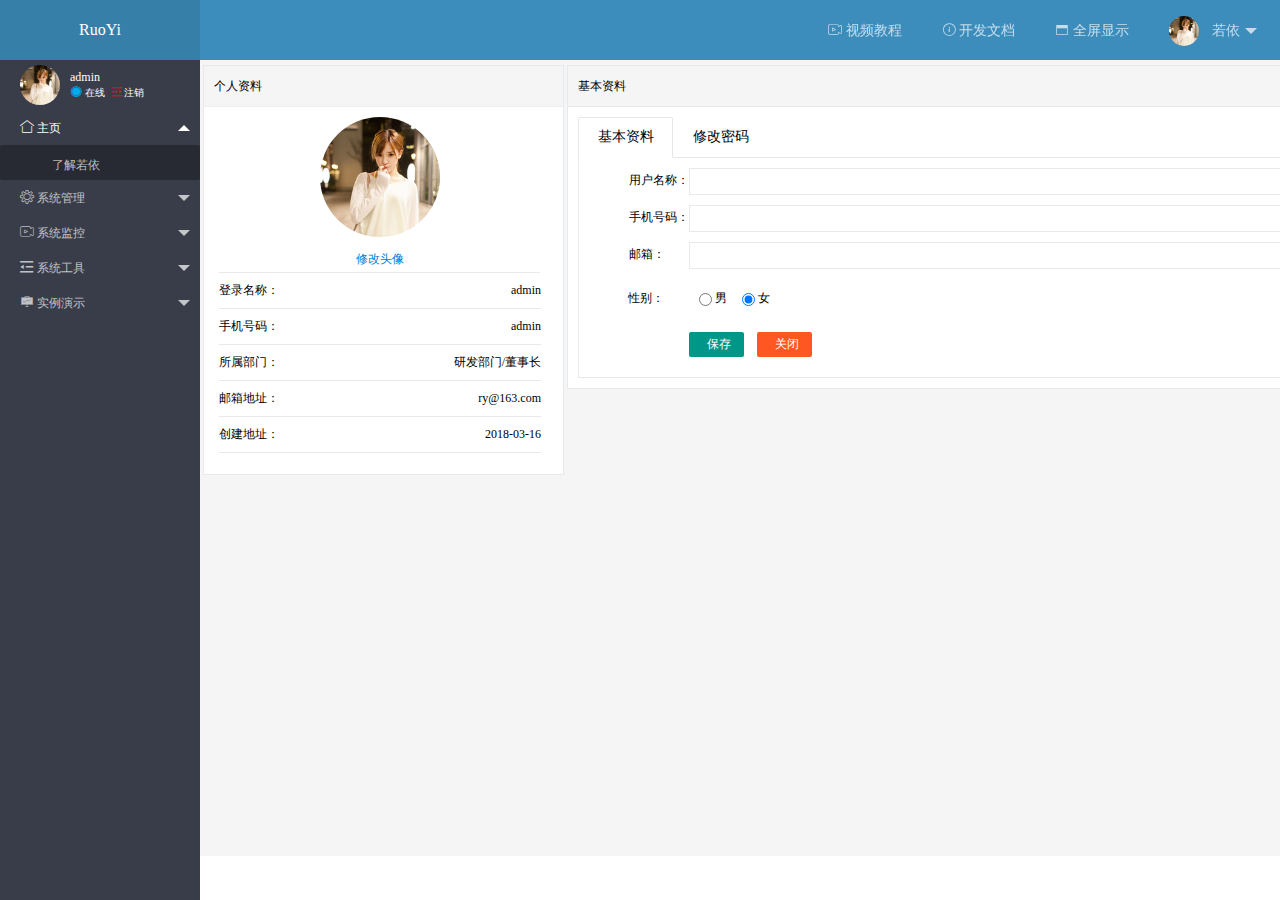
<file: index.html>
<!DOCTYPE html>
<html>
	<head>
		<meta charset="utf-8">
		<title></title>
		<link rel="stylesheet" type="text/css" href="layui-v2.5.4/layui/css/layui.css" />
		<link rel="stylesheet" type="text/css" href="layui-v2.5.4/layui/css/global.css" />
		<link rel="stylesheet" type="text/css" href="layui-v2.5.4/layui/css/xiangmu.css" />
	</head>
	<body>
		
		<div class="layui-layout layui-layout-admin">
				<div class="layui-header" style="background-color: #3c8dbc;">
					<div class="layui-logo" style="color: #fff;">RuoYi</div>
					<!-- 头部区域（可配合layui已有的水平导航） -->
				
					<ul class="layui-nav layui-layout-right">
							<li class="layui-nav-item"><a href=""><i class="layui-icon layui-icon-video"></i> 视频教程</a></li>
								<li class="layui-nav-item"><a href=""><i class="layui-icon layui-icon-about"></i> 开发文档</a></li>
						<li class="layui-nav-item"><a href=""><i class="layui-icon layui-icon-layer"></i> 全屏显示</a></li>
						<li class="layui-nav-item">
							<a href="javascript:;">
								<img src="layui-v2.5.4/layui/images/profile.jpg" class="layui-nav-img"/>
								若依
							</a>
							<dl class="layui-nav-child">
								<dd><a href="">基本资料</a></dd>
								<dd><a href="">安全设置</a></dd>
							</dl>
						</li>
					</ul>
				</div>
				
				<div class="layui-side layui-bg-black">
					<div class="layui-side-scroll">
						<!-- 左侧导航区域（可配合layui已有的垂直导航） -->
						<div class="geren">
							<div class="gerenxx">
								<div class="tupian"><img src="layui-v2.5.4/layui/images/profile.jpg" class="layui-nav-img"/></div>
								<div class="gerenxx_left">
									<ul>
										<li class="xiangqing">admin</li>
										<li class="xiangqing1"><i class="layui-icon layui-icon-circle-dot" style="font-size: 12px; color: #01AAED;"></i> 在线&nbsp; <i class="layui-icon layui-icon-spread-left" style="font-size: 12px; color: red;"></i> 注销</li>
									</ul>
								</div>
							</div>
						</div>
						<ul class="layui-nav layui-nav-tree"  lay-filter="test">
							
							<li class="layui-nav-item layui-nav-itemed">
								<a class="" href="javascript:;"  style="height: 35px; line-height: 35px; font-size: 12px; "><i class="layui-icon layui-icon-home"></i> 主页</a>
								<dl class="layui-nav-child">
									<dd><a href="" style="font-size: 12px; padding-left: 52px; " >了解若依</a></dd>
								</dl>
							</li>
							
							<li class="layui-nav-item">
								<a href="javascript:;" style="height: 35px; line-height: 35px; font-size: 12px; "><i class="layui-icon layui-icon-set"></i> 系统管理</a>
								<dl class="layui-nav-child">
									<dd><a href="yh_gaunli.html" style="font-size: 12px; padding-left: 52px; " >用户管理</a></dd>
									<dd><a href="javascript:;" style="font-size: 12px; padding-left: 52px; " >角色管理</a></dd>
									<dd><a href="javascript:;" style="font-size: 12px; padding-left: 52px; " >菜单管理</a></dd>
									<dd><a href="javascript:;" style="font-size: 12px; padding-left: 52px; ">部门管理</a></dd>
									<dd><a href="javascript:;" style="font-size: 12px; padding-left: 52px; ">岗位管理</a></dd>
									<dd><a href="javascript:;" style="font-size: 12px; padding-left: 52px; ">字典管理</a></dd>
									<dd><a href="javascript:;" style="font-size: 12px; padding-left: 52px; ">参数管理</a></dd>
									<dd><a href="javascript:;" style="font-size: 12px; padding-left: 52px; ">通知公告</a></dd>
									<li class="layui-nav-item layui-nav-itemed">
										<a class="" href="javascript:;"  style="height: 35px; line-height: 35px; font-size: 12px; padding-left: 52px;">日志管理</a>
										<dl class="layui-nav-child">
											<dd><a href="javascript:;" style="font-size: 12px; padding-left: 52px; ">操作日志</a></dd>
											<dd><a href="javascript:;" style="font-size: 12px; padding-left: 52px; " >登录日志</a></dd>
										</dl>
									</li>
								</dl>
							</li>
							
							<li class="layui-nav-item">
								<a href="javascript:;"  style="height: 35px; line-height: 35px; font-size: 12px; "><i class="layui-icon layui-icon-video"></i> 系统监控</a>
								<dl class="layui-nav-child">
									<dd><a href="javascript:;" style="font-size: 12px; padding-left: 52px; " >在线用户</a></dd>
									<dd><a href="javascript:;" style="font-size: 12px; padding-left: 52px; ">定时任务</a></dd>
									<dd><a href="javascript:;" style="font-size: 12px; padding-left: 52px; ">数据监控</a></dd>
									<dd><a href="javascript:;" style="font-size: 12px; padding-left: 52px; ">服务监控</a></dd>
								</dl>
							</li>
							
							<li class="layui-nav-item">
								<a href="javascript:;"  style="height: 35px; line-height: 35px; font-size: 12px; "><i class="layui-icon layui-icon-shrink-right"></i> 系统工具</a>
								<dl class="layui-nav-child">
									<dd><a href="javascript:;" style="font-size: 12px; padding-left: 52px; " >列表一</a></dd>
									<dd><a href="javascript:;" style="font-size: 12px; padding-left: 52px; " >列表二</a></dd>
								</dl>
							</li>
							
							<li class="layui-nav-item">
								<a href="javascript:;"  style="height: 35px; line-height: 35px; font-size: 12px; "><i class="layui-icon layui-icon-chart-screen"></i> 实例演示</a>
								<dl class="layui-nav-child">
									<dd><a href="javascript:;" style="font-size: 12px; padding-left: 52px; ">列表一</a></dd>
									<dd><a href="javascript:;" style="font-size: 12px; padding-left: 52px; ">列表二</a></dd>
								</dl>
							</li>
							
						</ul>
					</div>
				</div>
				
				<div class="layui-body">
					<!-- 内容主体区域 -->
					<iframe class="RuoYi_iframe" position: "absolute" name="iframe0" width="100%" height="100%" data-id="/system/main" src="gr_xinxi.html" frameborder="0" seamless></iframe>
				
				</div>
		</div>
	</body>
	
<script src="layui-v2.5.4/layui/layui.js"></script>
<script>
//JavaScript代码区域
	layui.use('element', function(){
	  var element = layui.element;
	  
	});
</script>
</html>
</file>
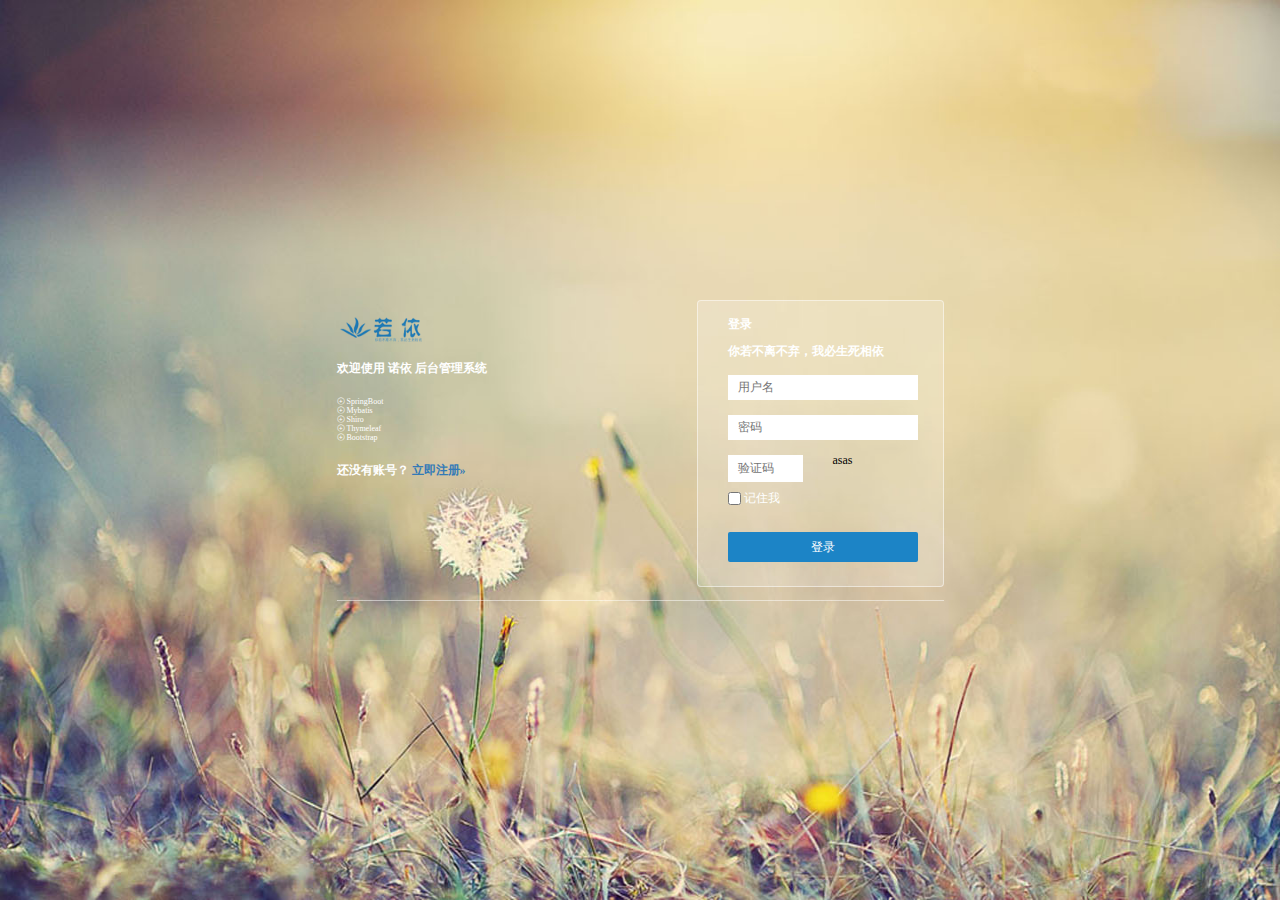
<file: d_lu.html>
<!DOCTYPE html>
<html>
	<head>
		<meta charset="utf-8">
		<title></title>
		<link rel="stylesheet" type="text/css" href="layui-v2.5.4/layui/css/layui.css" />
		<link rel="stylesheet" type="text/css" href="layui-v2.5.4/layui/css/global.css" />
		<link rel="stylesheet" type="text/css" href="layui-v2.5.4/layui/css/xiangmu.css" />
	</head>
	<body>
		<div class="dl_min">
			<div class="dl_dom">
				<div class="dl_test">
					<div class="dl_text_left">
						<ul class="dl_ul">
							<li class="dl_tupian"><img src="layui-v2.5.4/layui/images/ruoyi.png"></li>
							<li class="dl_huanying">欢迎使用 诺依 后台管理系统</li>
							<li class="dl_gongju"><i class="layui-icon layui-icon-add-circle " style="font-size: 8px; color: #fff;"></i> SpringBoot</li>
							<li class="dl_gongju1"><i class="layui-icon layui-icon-add-circle " style="font-size: 8px; color: #fff;"></i> Mybatis</li>
							<li class="dl_gongju1"><i class="layui-icon layui-icon-add-circle " style="font-size: 8px; color: #fff;"></i> Shiro</li>
							<li class="dl_gongju1"><i class="layui-icon layui-icon-add-circle " style="font-size: 8px; color: #fff;"></i> Thymeleaf</li>
							<li class="dl_gongju1"><i class="layui-icon layui-icon-add-circle " style="font-size: 8px; color: #fff;"></i> Bootstrap</li>
							<li class="zhuce">还没有账号？ <span>立即注册»</span></li>
						</ul>
					</div>
					<div class="dl_text_right">
						<div class="dl_biaodan">
							<div class="dl_dl">登录</div>
							<div class="dl_dl1">你若不离不弃，我必生死相依</div>
							<div class="dl_shuru"><input type="" placeholder="用户名" /></div>
							<div class="dl_shuru"><input type="password" placeholder="密码" /></div>
							<div class="dl_yanzheng"><input type="password" placeholder="验证码" /></div>
							<div class="dl_yanzheng_ma">asas</div>
							<div class="dl_gouxuan"><input type="checkbox" name="" title="记住我" lay-skin="primary"> 记住我</div>
						    <div class="blank"></div>
							<div class="dl_tijiao"><button type="button" class="layui-btn">登录</button></div>
						</div>
					</div>
				</div>
			</div>
		</div>
	</body>
</html>
</file>
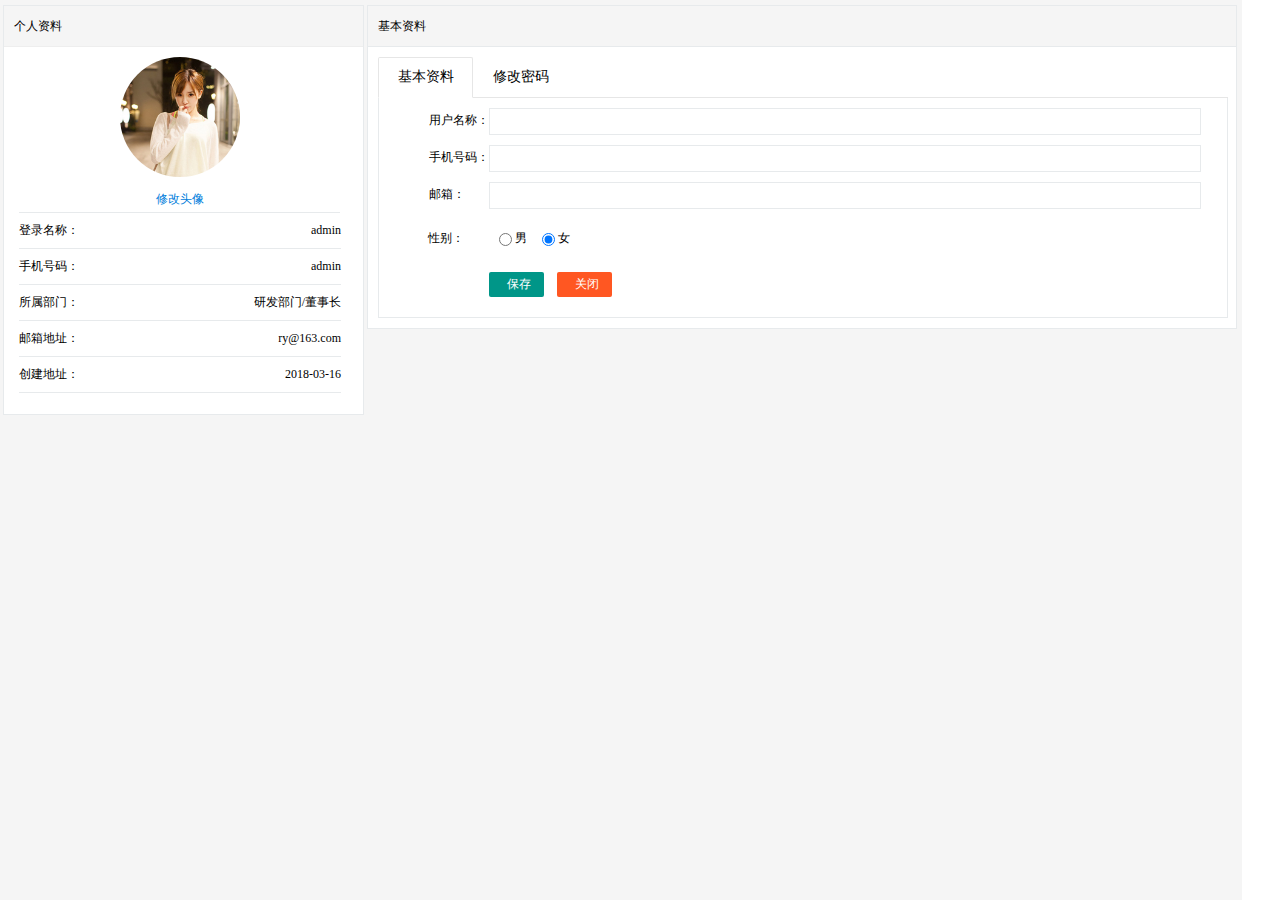
<file: gr_xinxi.html>
<!DOCTYPE html>
<html>
	<head>
		<meta charset="utf-8">
		<title></title>
		<link rel="stylesheet" type="text/css" href="layui-v2.5.4/layui/css/layui.css" />
		<link rel="stylesheet" type="text/css" href="layui-v2.5.4/layui/css/layui.mobile.css" />
		<link rel="stylesheet" type="text/css" href="layui-v2.5.4/layui/css/global.css" />
		<link rel="stylesheet" type="text/css" href="layui-v2.5.4/layui/css/xiangmu.css" />
	</head>
	<body>
		<div class="gr_min">
			<div class="gr_left">
				<div class="gr_left_top">个人资料</div>
				<div class="gr_touxiang"><img src="layui-v2.5.4/layui/images/profile.jpg" class="layui-nav-img"/></div>
				<div class="gr_xiugai">修改头像</div>
				<div class="gr_xx">
					<div class="gr_xx_left">登录名称：</div>
					<div class="gr_xx_regit">admin</div>
				</div>
				<div class="gr_xx">
					<div class="gr_xx_left">手机号码：</div>
					<div class="gr_xx_regit">admin</div>
				</div>
				<div class="gr_xx">
					<div class="gr_xx_left">所属部门：</div>
					<div class="gr_xx_regit">研发部门/董事长</div>
				</div>
				<div class="gr_xx">
					<div class="gr_xx_left">邮箱地址：</div>
					<div class="gr_xx_regit">ry@163.com</div>
				</div>
				<div class="gr_xx">
					<div class="gr_xx_left">创建地址：</div>
					<div class="gr_xx_regit">2018-03-16</div>
				</div>
			</div>
			<div class="gr_regit">
				<div class="gr_regit_top">基本资料</div>
				<div class="layui-tab">
					  <ul class="layui-tab-title">
						<li class="layui-this">基本资料</li>
						<li>修改密码</li>
					  </ul>
					  <div class="layui-tab-content">
						<div class="layui-tab-item layui-show">
							<div class="gr_biaodan">
								<ul>
									<li class="gr_biaodan1">用户名称：</li>
									<li class="gr_biaodan2"><input type=""/></li>
								</ul>
								<div class="blank"></div>
								<ul>
									<li class="gr_biaodan1">手机号码：</li>
									<li class="gr_biaodan2"><input type=""/></li>
								</ul>
								<div class="blank"></div>
								<ul>
									<li class="gr_biaodan1">邮箱：</li>
									<li class="gr_biaodan2"><input type=""/></li>
								</ul>
								<div class="blank"></div>
								  <div class="layui-form-item">
										<label class="layui-form-label">性别：</label>
										<div class="layui-input-block" style="line-height: 38px;">
										  <input type="radio" name="sex" value="男" title="男"> 男
										  &nbsp;&nbsp;&nbsp;&nbsp;<input type="radio" name="sex" value="女" title="女" checked> 女
										</div>
								  </div>
								  	<div class="layui-btn" style="width: 55px; height: 25px; line-height: 25px; font-size: 12px; margin-left: 100px;" >保存</div>
									<div class="layui-btn layui-btn-danger" style="width: 55px; height: 25px; line-height: 25px; font-size: 12px;" >关闭</div>
							        <div class="blank"></div>
							</div>
						</div>
						<div class="layui-tab-item">
							<div class="gr_biaodan">
								<ul>
									<li class="gr_biaodan1">旧密码：</li>
									<li class="gr_biaodan2"><input type=""/></li>
								</ul>
								<div class="blank"></div>
								<ul>
									<li class="gr_biaodan1">新密码：</li>
									<li class="gr_biaodan2"><input type=""/></li>
								</ul>
								<div class="blank"></div>
								<ul>
									<li class="gr_biaodan1">确认密码：</li>
									<li class="gr_biaodan2"><input type=""/></li>
								</ul>
								<div class="blank"></div>
								  	<div class="layui-btn" style="width: 55px; height: 25px; line-height: 25px; font-size: 12px; margin-left: 100px;" >保存</div>
									<div class="layui-btn layui-btn-danger" style="width: 55px; height: 25px; line-height: 25px; font-size: 12px;" >关闭</div>
							        <div class="blank"></div>
							</div>
						</div>
					  </div>
                </div>
			</div>
		</div>
		<script src="layui-v2.5.4/layui/layui.js"></script>
		<script>
			layui.use('element', function(){
				  var element = layui.element;
				  
				  //…
            });
		</script>
	</body>
</html>
</file>
<file: layui-v2.5.4/layui/css/layui.css>
/** layui-v2.5.4 MIT License By https://www.layui.com */
 .layui-inline,img{display:inline-block;vertical-align:middle}h1,h2,h3,h4,h5,h6{font-weight:400}.layui-edge,.layui-header,.layui-inline,.layui-main{position:relative}.layui-body,.layui-edge,.layui-elip{overflow:hidden}.layui-btn,.layui-edge,.layui-inline,img{vertical-align:middle}.layui-btn,.layui-disabled,.layui-icon,.layui-unselect{-moz-user-select:none;-webkit-user-select:none;-ms-user-select:none}.layui-elip,.layui-form-checkbox span,.layui-form-pane .layui-form-label{text-overflow:ellipsis;white-space:nowrap}.layui-breadcrumb,.layui-tree-btnGroup{visibility:hidden}blockquote,body,button,dd,div,dl,dt,form,h1,h2,h3,h4,h5,h6,input,li,ol,p,pre,td,textarea,th,ul{margin:0;padding:0;-webkit-tap-highlight-color:rgba(0,0,0,0)}a:active,a:hover{outline:0}img{border:none}li{list-style:none}table{border-collapse:collapse;border-spacing:0}h4,h5,h6{font-size:100%}button,input,optgroup,option,select,textarea{font-family:inherit;font-size:inherit;font-style:inherit;font-weight:inherit;outline:0}pre{white-space:pre-wrap;white-space:-moz-pre-wrap;white-space:-pre-wrap;white-space:-o-pre-wrap;word-wrap:break-word}body{line-height:24px;font:14px Helvetica Neue,Helvetica,PingFang SC,Tahoma,Arial,sans-serif}hr{height:1px;margin:10px 0;border:0;clear:both}a{color:#333;text-decoration:none}a:hover{color:#777}a cite{font-style:normal;*cursor:pointer}.layui-border-box,.layui-border-box *{box-sizing:border-box}.layui-box,.layui-box *{box-sizing:content-box}.layui-clear{clear:both;*zoom:1}.layui-clear:after{content:'\20';clear:both;*zoom:1;display:block;height:0}.layui-inline{*display:inline;*zoom:1}.layui-edge{display:inline-block;width:0;height:0;border-width:6px;border-style:dashed;border-color:transparent}.layui-edge-top{top:-4px;border-bottom-color:#999;border-bottom-style:solid}.layui-edge-right{border-left-color:#999;border-left-style:solid}.layui-edge-bottom{top:2px;border-top-color:#999;border-top-style:solid}.layui-edge-left{border-right-color:#999;border-right-style:solid}.layui-disabled,.layui-disabled:hover{color:#d2d2d2!important;cursor:not-allowed!important}.layui-circle{border-radius:100%}.layui-show{display:block!important}.layui-hide{display:none!important}@font-face{font-family:layui-icon;src:url(../font/iconfont.eot?v=250);src:url(../font/iconfont.eot?v=250#iefix) format('embedded-opentype'),url(../font/iconfont.woff2?v=250) format('woff2'),url(../font/iconfont.woff?v=250) format('woff'),url(../font/iconfont.ttf?v=250) format('truetype'),url(../font/iconfont.svg?v=250#layui-icon) format('svg')}.layui-icon{font-family:layui-icon!important;font-size:16px;font-style:normal;-webkit-font-smoothing:antialiased;-moz-osx-font-smoothing:grayscale}.layui-icon-reply-fill:before{content:"\e611"}.layui-icon-set-fill:before{content:"\e614"}.layui-icon-menu-fill:before{content:"\e60f"}.layui-icon-search:before{content:"\e615"}.layui-icon-share:before{content:"\e641"}.layui-icon-set-sm:before{content:"\e620"}.layui-icon-engine:before{content:"\e628"}.layui-icon-close:before{content:"\1006"}.layui-icon-close-fill:before{content:"\1007"}.layui-icon-chart-screen:before{content:"\e629"}.layui-icon-star:before{content:"\e600"}.layui-icon-circle-dot:before{content:"\e617"}.layui-icon-chat:before{content:"\e606"}.layui-icon-release:before{content:"\e609"}.layui-icon-list:before{content:"\e60a"}.layui-icon-chart:before{content:"\e62c"}.layui-icon-ok-circle:before{content:"\1005"}.layui-icon-layim-theme:before{content:"\e61b"}.layui-icon-table:before{content:"\e62d"}.layui-icon-right:before{content:"\e602"}.layui-icon-left:before{content:"\e603"}.layui-icon-cart-simple:before{content:"\e698"}.layui-icon-face-cry:before{content:"\e69c"}.layui-icon-face-smile:before{content:"\e6af"}.layui-icon-survey:before{content:"\e6b2"}.layui-icon-tree:before{content:"\e62e"}.layui-icon-upload-circle:before{content:"\e62f"}.layui-icon-add-circle:before{content:"\e61f"}.layui-icon-download-circle:before{content:"\e601"}.layui-icon-templeate-1:before{content:"\e630"}.layui-icon-util:before{content:"\e631"}.layui-icon-face-surprised:before{content:"\e664"}.layui-icon-edit:before{content:"\e642"}.layui-icon-speaker:before{content:"\e645"}.layui-icon-down:before{content:"\e61a"}.layui-icon-file:before{content:"\e621"}.layui-icon-layouts:before{content:"\e632"}.layui-icon-rate-half:before{content:"\e6c9"}.layui-icon-add-circle-fine:before{content:"\e608"}.layui-icon-prev-circle:before{content:"\e633"}.layui-icon-read:before{content:"\e705"}.layui-icon-404:before{content:"\e61c"}.layui-icon-carousel:before{content:"\e634"}.layui-icon-help:before{content:"\e607"}.layui-icon-code-circle:before{content:"\e635"}.layui-icon-water:before{content:"\e636"}.layui-icon-username:before{content:"\e66f"}.layui-icon-find-fill:before{content:"\e670"}.layui-icon-about:before{content:"\e60b"}.layui-icon-location:before{content:"\e715"}.layui-icon-up:before{content:"\e619"}.layui-icon-pause:before{content:"\e651"}.layui-icon-date:before{content:"\e637"}.layui-icon-layim-uploadfile:before{content:"\e61d"}.layui-icon-delete:before{content:"\e640"}.layui-icon-play:before{content:"\e652"}.layui-icon-top:before{content:"\e604"}.layui-icon-friends:before{content:"\e612"}.layui-icon-refresh-3:before{content:"\e9aa"}.layui-icon-ok:before{content:"\e605"}.layui-icon-layer:before{content:"\e638"}.layui-icon-face-smile-fine:before{content:"\e60c"}.layui-icon-dollar:before{content:"\e659"}.layui-icon-group:before{content:"\e613"}.layui-icon-layim-download:before{content:"\e61e"}.layui-icon-picture-fine:before{content:"\e60d"}.layui-icon-link:before{content:"\e64c"}.layui-icon-diamond:before{content:"\e735"}.layui-icon-log:before{content:"\e60e"}.layui-icon-rate-solid:before{content:"\e67a"}.layui-icon-fonts-del:before{content:"\e64f"}.layui-icon-unlink:before{content:"\e64d"}.layui-icon-fonts-clear:before{content:"\e639"}.layui-icon-triangle-r:before{content:"\e623"}.layui-icon-circle:before{content:"\e63f"}.layui-icon-radio:before{content:"\e643"}.layui-icon-align-center:before{content:"\e647"}.layui-icon-align-right:before{content:"\e648"}.layui-icon-align-left:before{content:"\e649"}.layui-icon-loading-1:before{content:"\e63e"}.layui-icon-return:before{content:"\e65c"}.layui-icon-fonts-strong:before{content:"\e62b"}.layui-icon-upload:before{content:"\e67c"}.layui-icon-dialogue:before{content:"\e63a"}.layui-icon-video:before{content:"\e6ed"}.layui-icon-headset:before{content:"\e6fc"}.layui-icon-cellphone-fine:before{content:"\e63b"}.layui-icon-add-1:before{content:"\e654"}.layui-icon-face-smile-b:before{content:"\e650"}.layui-icon-fonts-html:before{content:"\e64b"}.layui-icon-form:before{content:"\e63c"}.layui-icon-cart:before{content:"\e657"}.layui-icon-camera-fill:before{content:"\e65d"}.layui-icon-tabs:before{content:"\e62a"}.layui-icon-fonts-code:before{content:"\e64e"}.layui-icon-fire:before{content:"\e756"}.layui-icon-set:before{content:"\e716"}.layui-icon-fonts-u:before{content:"\e646"}.layui-icon-triangle-d:before{content:"\e625"}.layui-icon-tips:before{content:"\e702"}.layui-icon-picture:before{content:"\e64a"}.layui-icon-more-vertical:before{content:"\e671"}.layui-icon-flag:before{content:"\e66c"}.layui-icon-loading:before{content:"\e63d"}.layui-icon-fonts-i:before{content:"\e644"}.layui-icon-refresh-1:before{content:"\e666"}.layui-icon-rmb:before{content:"\e65e"}.layui-icon-home:before{content:"\e68e"}.layui-icon-user:before{content:"\e770"}.layui-icon-notice:before{content:"\e667"}.layui-icon-login-weibo:before{content:"\e675"}.layui-icon-voice:before{content:"\e688"}.layui-icon-upload-drag:before{content:"\e681"}.layui-icon-login-qq:before{content:"\e676"}.layui-icon-snowflake:before{content:"\e6b1"}.layui-icon-file-b:before{content:"\e655"}.layui-icon-template:before{content:"\e663"}.layui-icon-auz:before{content:"\e672"}.layui-icon-console:before{content:"\e665"}.layui-icon-app:before{content:"\e653"}.layui-icon-prev:before{content:"\e65a"}.layui-icon-website:before{content:"\e7ae"}.layui-icon-next:before{content:"\e65b"}.layui-icon-component:before{content:"\e857"}.layui-icon-more:before{content:"\e65f"}.layui-icon-login-wechat:before{content:"\e677"}.layui-icon-shrink-right:before{content:"\e668"}.layui-icon-spread-left:before{content:"\e66b"}.layui-icon-camera:before{content:"\e660"}.layui-icon-note:before{content:"\e66e"}.layui-icon-refresh:before{content:"\e669"}.layui-icon-female:before{content:"\e661"}.layui-icon-male:before{content:"\e662"}.layui-icon-password:before{content:"\e673"}.layui-icon-senior:before{content:"\e674"}.layui-icon-theme:before{content:"\e66a"}.layui-icon-tread:before{content:"\e6c5"}.layui-icon-praise:before{content:"\e6c6"}.layui-icon-star-fill:before{content:"\e658"}.layui-icon-rate:before{content:"\e67b"}.layui-icon-template-1:before{content:"\e656"}.layui-icon-vercode:before{content:"\e679"}.layui-icon-cellphone:before{content:"\e678"}.layui-icon-screen-full:before{content:"\e622"}.layui-icon-screen-restore:before{content:"\e758"}.layui-icon-cols:before{content:"\e610"}.layui-icon-export:before{content:"\e67d"}.layui-icon-print:before{content:"\e66d"}.layui-icon-slider:before{content:"\e714"}.layui-icon-addition:before{content:"\e624"}.layui-icon-subtraction:before{content:"\e67e"}.layui-icon-service:before{content:"\e626"}.layui-icon-transfer:before{content:"\e691"}.layui-main{width:1140px;margin:0 auto}.layui-header{z-index:1000;height:60px}.layui-header a:hover{transition:all .5s;-webkit-transition:all .5s}.layui-side{position:fixed;left:0;top:0;bottom:0;z-index:999;width:200px;overflow-x:hidden}.layui-side-scroll{position:relative;width:220px;height:100%;overflow-x:hidden}.layui-body{position:absolute;left:200px;right:0;top:0;bottom:0;z-index:998;width:auto;overflow-y:auto;box-sizing:border-box}.layui-layout-body{overflow:hidden}.layui-layout-admin .layui-header{background-color:#23262E}.layui-layout-admin .layui-side{top:60px;width:200px;overflow-x:hidden}.layui-layout-admin .layui-body{position:fixed;top:60px;bottom:44px}.layui-layout-admin .layui-main{width:auto;margin:0 15px}.layui-layout-admin .layui-footer{position:fixed;left:200px;right:0;bottom:0;height:44px;line-height:44px;padding:0 15px;background-color:#eee}.layui-layout-admin .layui-logo{position:absolute;left:0;top:0;width:200px;height:100%;line-height:60px;text-align:center;color:#009688;font-size:16px}.layui-layout-admin .layui-header .layui-nav{background:0 0}.layui-layout-left{position:absolute!important;left:200px;top:0}.layui-layout-right{position:absolute!important;right:0;top:0}.layui-container{position:relative;margin:0 auto;padding:0 15px;box-sizing:border-box}.layui-fluid{position:relative;margin:0 auto;padding:0 15px}.layui-row:after,.layui-row:before{content:'';display:block;clear:both}.layui-col-lg1,.layui-col-lg10,.layui-col-lg11,.layui-col-lg12,.layui-col-lg2,.layui-col-lg3,.layui-col-lg4,.layui-col-lg5,.layui-col-lg6,.layui-col-lg7,.layui-col-lg8,.layui-col-lg9,.layui-col-md1,.layui-col-md10,.layui-col-md11,.layui-col-md12,.layui-col-md2,.layui-col-md3,.layui-col-md4,.layui-col-md5,.layui-col-md6,.layui-col-md7,.layui-col-md8,.layui-col-md9,.layui-col-sm1,.layui-col-sm10,.layui-col-sm11,.layui-col-sm12,.layui-col-sm2,.layui-col-sm3,.layui-col-sm4,.layui-col-sm5,.layui-col-sm6,.layui-col-sm7,.layui-col-sm8,.layui-col-sm9,.layui-col-xs1,.layui-col-xs10,.layui-col-xs11,.layui-col-xs12,.layui-col-xs2,.layui-col-xs3,.layui-col-xs4,.layui-col-xs5,.layui-col-xs6,.layui-col-xs7,.layui-col-xs8,.layui-col-xs9{position:relative;display:block;box-sizing:border-box}.layui-col-xs1,.layui-col-xs10,.layui-col-xs11,.layui-col-xs12,.layui-col-xs2,.layui-col-xs3,.layui-col-xs4,.layui-col-xs5,.layui-col-xs6,.layui-col-xs7,.layui-col-xs8,.layui-col-xs9{float:left}.layui-col-xs1{width:8.33333333%}.layui-col-xs2{width:16.66666667%}.layui-col-xs3{width:25%}.layui-col-xs4{width:33.33333333%}.layui-col-xs5{width:41.66666667%}.layui-col-xs6{width:50%}.layui-col-xs7{width:58.33333333%}.layui-col-xs8{width:66.66666667%}.layui-col-xs9{width:75%}.layui-col-xs10{width:83.33333333%}.layui-col-xs11{width:91.66666667%}.layui-col-xs12{width:100%}.layui-col-xs-offset1{margin-left:8.33333333%}.layui-col-xs-offset2{margin-left:16.66666667%}.layui-col-xs-offset3{margin-left:25%}.layui-col-xs-offset4{margin-left:33.33333333%}.layui-col-xs-offset5{margin-left:41.66666667%}.layui-col-xs-offset6{margin-left:50%}.layui-col-xs-offset7{margin-left:58.33333333%}.layui-col-xs-offset8{margin-left:66.66666667%}.layui-col-xs-offset9{margin-left:75%}.layui-col-xs-offset10{margin-left:83.33333333%}.layui-col-xs-offset11{margin-left:91.66666667%}.layui-col-xs-offset12{margin-left:100%}@media screen and (max-width:768px){.layui-hide-xs{display:none!important}.layui-show-xs-block{display:block!important}.layui-show-xs-inline{display:inline!important}.layui-show-xs-inline-block{display:inline-block!important}}@media screen and (min-width:768px){.layui-container{width:750px}.layui-hide-sm{display:none!important}.layui-show-sm-block{display:block!important}.layui-show-sm-inline{display:inline!important}.layui-show-sm-inline-block{display:inline-block!important}.layui-col-sm1,.layui-col-sm10,.layui-col-sm11,.layui-col-sm12,.layui-col-sm2,.layui-col-sm3,.layui-col-sm4,.layui-col-sm5,.layui-col-sm6,.layui-col-sm7,.layui-col-sm8,.layui-col-sm9{float:left}.layui-col-sm1{width:8.33333333%}.layui-col-sm2{width:16.66666667%}.layui-col-sm3{width:25%}.layui-col-sm4{width:33.33333333%}.layui-col-sm5{width:41.66666667%}.layui-col-sm6{width:50%}.layui-col-sm7{width:58.33333333%}.layui-col-sm8{width:66.66666667%}.layui-col-sm9{width:75%}.layui-col-sm10{width:83.33333333%}.layui-col-sm11{width:91.66666667%}.layui-col-sm12{width:100%}.layui-col-sm-offset1{margin-left:8.33333333%}.layui-col-sm-offset2{margin-left:16.66666667%}.layui-col-sm-offset3{margin-left:25%}.layui-col-sm-offset4{margin-left:33.33333333%}.layui-col-sm-offset5{margin-left:41.66666667%}.layui-col-sm-offset6{margin-left:50%}.layui-col-sm-offset7{margin-left:58.33333333%}.layui-col-sm-offset8{margin-left:66.66666667%}.layui-col-sm-offset9{margin-left:75%}.layui-col-sm-offset10{margin-left:83.33333333%}.layui-col-sm-offset11{margin-left:91.66666667%}.layui-col-sm-offset12{margin-left:100%}}@media screen and (min-width:992px){.layui-container{width:970px}.layui-hide-md{display:none!important}.layui-show-md-block{display:block!important}.layui-show-md-inline{display:inline!important}.layui-show-md-inline-block{display:inline-block!important}.layui-col-md1,.layui-col-md10,.layui-col-md11,.layui-col-md12,.layui-col-md2,.layui-col-md3,.layui-col-md4,.layui-col-md5,.layui-col-md6,.layui-col-md7,.layui-col-md8,.layui-col-md9{float:left}.layui-col-md1{width:8.33333333%}.layui-col-md2{width:16.66666667%}.layui-col-md3{width:25%}.layui-col-md4{width:33.33333333%}.layui-col-md5{width:41.66666667%}.layui-col-md6{width:50%}.layui-col-md7{width:58.33333333%}.layui-col-md8{width:66.66666667%}.layui-col-md9{width:75%}.layui-col-md10{width:83.33333333%}.layui-col-md11{width:91.66666667%}.layui-col-md12{width:100%}.layui-col-md-offset1{margin-left:8.33333333%}.layui-col-md-offset2{margin-left:16.66666667%}.layui-col-md-offset3{margin-left:25%}.layui-col-md-offset4{margin-left:33.33333333%}.layui-col-md-offset5{margin-left:41.66666667%}.layui-col-md-offset6{margin-left:50%}.layui-col-md-offset7{margin-left:58.33333333%}.layui-col-md-offset8{margin-left:66.66666667%}.layui-col-md-offset9{margin-left:75%}.layui-col-md-offset10{margin-left:83.33333333%}.layui-col-md-offset11{margin-left:91.66666667%}.layui-col-md-offset12{margin-left:100%}}@media screen and (min-width:1200px){.layui-container{width:1170px}.layui-hide-lg{display:none!important}.layui-show-lg-block{display:block!important}.layui-show-lg-inline{display:inline!important}.layui-show-lg-inline-block{display:inline-block!important}.layui-col-lg1,.layui-col-lg10,.layui-col-lg11,.layui-col-lg12,.layui-col-lg2,.layui-col-lg3,.layui-col-lg4,.layui-col-lg5,.layui-col-lg6,.layui-col-lg7,.layui-col-lg8,.layui-col-lg9{float:left}.layui-col-lg1{width:8.33333333%}.layui-col-lg2{width:16.66666667%}.layui-col-lg3{width:25%}.layui-col-lg4{width:33.33333333%}.layui-col-lg5{width:41.66666667%}.layui-col-lg6{width:50%}.layui-col-lg7{width:58.33333333%}.layui-col-lg8{width:66.66666667%}.layui-col-lg9{width:75%}.layui-col-lg10{width:83.33333333%}.layui-col-lg11{width:91.66666667%}.layui-col-lg12{width:100%}.layui-col-lg-offset1{margin-left:8.33333333%}.layui-col-lg-offset2{margin-left:16.66666667%}.layui-col-lg-offset3{margin-left:25%}.layui-col-lg-offset4{margin-left:33.33333333%}.layui-col-lg-offset5{margin-left:41.66666667%}.layui-col-lg-offset6{margin-left:50%}.layui-col-lg-offset7{margin-left:58.33333333%}.layui-col-lg-offset8{margin-left:66.66666667%}.layui-col-lg-offset9{margin-left:75%}.layui-col-lg-offset10{margin-left:83.33333333%}.layui-col-lg-offset11{margin-left:91.66666667%}.layui-col-lg-offset12{margin-left:100%}}.layui-col-space1{margin:-.5px}.layui-col-space1>*{padding:.5px}.layui-col-space3{margin:-1.5px}.layui-col-space3>*{padding:1.5px}.layui-col-space5{margin:-2.5px}.layui-col-space5>*{padding:2.5px}.layui-col-space8{margin:-3.5px}.layui-col-space8>*{padding:3.5px}.layui-col-space10{margin:-5px}.layui-col-space10>*{padding:5px}.layui-col-space12{margin:-6px}.layui-col-space12>*{padding:6px}.layui-col-space15{margin:-7.5px}.layui-col-space15>*{padding:7.5px}.layui-col-space18{margin:-9px}.layui-col-space18>*{padding:9px}.layui-col-space20{margin:-10px}.layui-col-space20>*{padding:10px}.layui-col-space22{margin:-11px}.layui-col-space22>*{padding:11px}.layui-col-space25{margin:-12.5px}.layui-col-space25>*{padding:12.5px}.layui-col-space30{margin:-15px}.layui-col-space30>*{padding:15px}.layui-btn,.layui-input,.layui-select,.layui-textarea,.layui-upload-button{outline:0;-webkit-appearance:none;transition:all .3s;-webkit-transition:all .3s;box-sizing:border-box}.layui-elem-quote{margin-bottom:10px;padding:15px;line-height:22px;border-left:5px solid #009688;border-radius:0 2px 2px 0;background-color:#f2f2f2}.layui-quote-nm{border-style:solid;border-width:1px 1px 1px 5px;background:0 0}.layui-elem-field{margin-bottom:10px;padding:0;border-width:1px;border-style:solid}.layui-elem-field legend{margin-left:20px;padding:0 10px;font-size:20px;font-weight:300}.layui-field-title{margin:10px 0 20px;border-width:1px 0 0}.layui-field-box{padding:10px 15px}.layui-field-title .layui-field-box{padding:10px 0}.layui-progress{position:relative;height:6px;border-radius:20px;background-color:#e2e2e2}.layui-progress-bar{position:absolute;left:0;top:0;width:0;max-width:100%;height:6px;border-radius:20px;text-align:right;background-color:#5FB878;transition:all .3s;-webkit-transition:all .3s}.layui-progress-big,.layui-progress-big .layui-progress-bar{height:18px;line-height:18px}.layui-progress-text{position:relative;top:-20px;line-height:18px;font-size:12px;color:#666}.layui-progress-big .layui-progress-text{position:static;padding:0 10px;color:#fff}.layui-collapse{border-width:1px;border-style:solid;border-radius:2px}.layui-colla-content,.layui-colla-item{border-top-width:1px;border-top-style:solid}.layui-colla-item:first-child{border-top:none}.layui-colla-title{position:relative;height:42px;line-height:42px;padding:0 15px 0 35px;color:#333;background-color:#f2f2f2;cursor:pointer;font-size:14px;overflow:hidden}.layui-colla-content{display:none;padding:10px 15px;line-height:22px;color:#666}.layui-colla-icon{position:absolute;left:15px;top:0;font-size:14px}.layui-card{margin-bottom:15px;border-radius:2px;background-color:#fff;box-shadow:0 1px 2px 0 rgba(0,0,0,.05)}.layui-card:last-child{margin-bottom:0}.layui-card-header{position:relative;height:42px;line-height:42px;padding:0 15px;border-bottom:1px solid #f6f6f6;color:#333;border-radius:2px 2px 0 0;font-size:14px}.layui-bg-black,.layui-bg-blue,.layui-bg-cyan,.layui-bg-green,.layui-bg-orange,.layui-bg-red{color:#fff!important}.layui-card-body{position:relative;padding:10px 15px;line-height:24px}.layui-card-body[pad15]{padding:15px}.layui-card-body[pad20]{padding:20px}.layui-card-body .layui-table{margin:5px 0}.layui-card .layui-tab{margin:0}.layui-panel-window{position:relative;padding:15px;border-radius:0;border-top:5px solid #E6E6E6;background-color:#fff}.layui-auxiliar-moving{position:fixed;left:0;right:0;top:0;bottom:0;width:100%;height:100%;background:0 0;z-index:9999999999}.layui-form-label,.layui-form-mid,.layui-form-select,.layui-input-block,.layui-input-inline,.layui-textarea{position:relative}.layui-bg-red{background-color:#FF5722!important}.layui-bg-orange{background-color:#FFB800!important}.layui-bg-green{background-color:#009688!important}.layui-bg-cyan{background-color:#2F4056!important}.layui-bg-blue{background-color:#1E9FFF!important}.layui-bg-black{background-color:#393D49!important}.layui-bg-gray{background-color:#eee!important;color:#666!important}.layui-badge-rim,.layui-colla-content,.layui-colla-item,.layui-collapse,.layui-elem-field,.layui-form-pane .layui-form-item[pane],.layui-form-pane .layui-form-label,.layui-input,.layui-layedit,.layui-layedit-tool,.layui-quote-nm,.layui-select,.layui-tab-bar,.layui-tab-card,.layui-tab-title,.layui-tab-title .layui-this:after,.layui-textarea{border-color:#e6e6e6}.layui-timeline-item:before,hr{background-color:#e6e6e6}.layui-text{line-height:22px;font-size:14px;color:#666}.layui-text h1,.layui-text h2,.layui-text h3{font-weight:500;color:#333}.layui-text h1{font-size:30px}.layui-text h2{font-size:24px}.layui-text h3{font-size:18px}.layui-text a:not(.layui-btn){color:#01AAED}.layui-text a:not(.layui-btn):hover{text-decoration:underline}.layui-text ul{padding:5px 0 5px 15px}.layui-text ul li{margin-top:5px;list-style-type:disc}.layui-text em,.layui-word-aux{color:#999!important;padding:0 5px!important}.layui-btn{display:inline-block;height:38px;line-height:38px;padding:0 18px;background-color:#009688;color:#fff;white-space:nowrap;text-align:center;font-size:14px;border:none;border-radius:2px;cursor:pointer}.layui-btn:hover{opacity:.8;filter:alpha(opacity=80);color:#fff}.layui-btn:active{opacity:1;filter:alpha(opacity=100)}.layui-btn+.layui-btn{margin-left:10px}.layui-btn-container{font-size:0}.layui-btn-container .layui-btn{margin-right:10px;margin-bottom:10px}.layui-btn-container .layui-btn+.layui-btn{margin-left:0}.layui-table .layui-btn-container .layui-btn{margin-bottom:9px}.layui-btn-radius{border-radius:100px}.layui-btn .layui-icon{margin-right:3px;font-size:18px;vertical-align:bottom;vertical-align:middle\9}.layui-btn-primary{border:1px solid #C9C9C9;background-color:#fff;color:#555}.layui-btn-primary:hover{border-color:#009688;color:#333}.layui-btn-normal{background-color:#1E9FFF}.layui-btn-warm{background-color:#FFB800}.layui-btn-danger{background-color:#FF5722}.layui-btn-checked{background-color:#5FB878}.layui-btn-disabled,.layui-btn-disabled:active,.layui-btn-disabled:hover{border:1px solid #e6e6e6;background-color:#FBFBFB;color:#C9C9C9;cursor:not-allowed;opacity:1}.layui-btn-lg{height:44px;line-height:44px;padding:0 25px;font-size:16px}.layui-btn-sm{height:30px;line-height:30px;padding:0 10px;font-size:12px}.layui-btn-sm i{font-size:16px!important}.layui-btn-xs{height:22px;line-height:22px;padding:0 5px;font-size:12px}.layui-btn-xs i{font-size:14px!important}.layui-btn-group{display:inline-block;vertical-align:middle;font-size:0}.layui-btn-group .layui-btn{margin-left:0!important;margin-right:0!important;border-left:1px solid rgba(255,255,255,.5);border-radius:0}.layui-btn-group .layui-btn-primary{border-left:none}.layui-btn-group .layui-btn-primary:hover{border-color:#C9C9C9;color:#009688}.layui-btn-group .layui-btn:first-child{border-left:none;border-radius:2px 0 0 2px}.layui-btn-group .layui-btn-primary:first-child{border-left:1px solid #c9c9c9}.layui-btn-group .layui-btn:last-child{border-radius:0 2px 2px 0}.layui-btn-group .layui-btn+.layui-btn{margin-left:0}.layui-btn-group+.layui-btn-group{margin-left:10px}.layui-btn-fluid{width:100%}.layui-input,.layui-select,.layui-textarea{height:38px;line-height:1.3;line-height:38px\9;border-width:1px;border-style:solid;background-color:#fff;border-radius:2px}.layui-input::-webkit-input-placeholder,.layui-select::-webkit-input-placeholder,.layui-textarea::-webkit-input-placeholder{line-height:1.3}.layui-input,.layui-textarea{display:block;width:100%;padding-left:10px}.layui-input:hover,.layui-textarea:hover{border-color:#D2D2D2!important}.layui-input:focus,.layui-textarea:focus{border-color:#C9C9C9!important}.layui-textarea{min-height:100px;height:auto;line-height:20px;padding:6px 10px;resize:vertical}.layui-select{padding:0 10px}.layui-form input[type=checkbox],.layui-form input[type=radio],.layui-form select{display:none}.layui-form [lay-ignore]{display:initial}.layui-form-item{margin-bottom:15px;clear:both;*zoom:1}.layui-form-item:after{content:'\20';clear:both;*zoom:1;display:block;height:0}.layui-form-label{float:left;display:block;padding:9px 15px;width:80px;font-weight:400;line-height:20px;text-align:right}.layui-form-label-col{display:block;float:none;padding:9px 0;line-height:20px;text-align:left}.layui-form-item .layui-inline{margin-bottom:5px;margin-right:10px}.layui-input-block{margin-left:110px;min-height:36px}.layui-input-inline{display:inline-block;vertical-align:middle}.layui-form-item .layui-input-inline{float:left;width:190px;margin-right:10px}.layui-form-text .layui-input-inline{width:auto}.layui-form-mid{float:left;display:block;padding:9px 0!important;line-height:20px;margin-right:10px}.layui-form-danger+.layui-form-select .layui-input,.layui-form-danger:focus{border-color:#FF5722!important}.layui-form-select .layui-input{padding-right:30px;cursor:pointer}.layui-form-select .layui-edge{position:absolute;right:10px;top:50%;margin-top:-3px;cursor:pointer;border-width:6px;border-top-color:#c2c2c2;border-top-style:solid;transition:all .3s;-webkit-transition:all .3s}.layui-form-select dl{display:none;position:absolute;left:0;top:42px;padding:5px 0;z-index:899;min-width:100%;border:1px solid #d2d2d2;max-height:300px;overflow-y:auto;background-color:#fff;border-radius:2px;box-shadow:0 2px 4px rgba(0,0,0,.12);box-sizing:border-box}.layui-form-select dl dd,.layui-form-select dl dt{padding:0 10px;line-height:36px;white-space:nowrap;overflow:hidden;text-overflow:ellipsis}.layui-form-select dl dt{font-size:12px;color:#999}.layui-form-select dl dd{cursor:pointer}.layui-form-select dl dd:hover{background-color:#f2f2f2;-webkit-transition:.5s all;transition:.5s all}.layui-form-select .layui-select-group dd{padding-left:20px}.layui-form-select dl dd.layui-select-tips{padding-left:10px!important;color:#999}.layui-form-select dl dd.layui-this{background-color:#5FB878;color:#fff}.layui-form-checkbox,.layui-form-select dl dd.layui-disabled{background-color:#fff}.layui-form-selected dl{display:block}.layui-form-checkbox,.layui-form-checkbox *,.layui-form-switch{display:inline-block;vertical-align:middle}.layui-form-selected .layui-edge{margin-top:-9px;-webkit-transform:rotate(180deg);transform:rotate(180deg);margin-top:-3px\9}:root .layui-form-selected .layui-edge{margin-top:-9px\0/IE9}.layui-form-selectup dl{top:auto;bottom:42px}.layui-select-none{margin:5px 0;text-align:center;color:#999}.layui-select-disabled .layui-disabled{border-color:#eee!important}.layui-select-disabled .layui-edge{border-top-color:#d2d2d2}.layui-form-checkbox{position:relative;height:30px;line-height:30px;margin-right:10px;padding-right:30px;cursor:pointer;font-size:0;-webkit-transition:.1s linear;transition:.1s linear;box-sizing:border-box}.layui-form-checkbox span{padding:0 10px;height:100%;font-size:14px;border-radius:2px 0 0 2px;background-color:#d2d2d2;color:#fff;overflow:hidden}.layui-form-checkbox:hover span{background-color:#c2c2c2}.layui-form-checkbox i{position:absolute;right:0;top:0;width:30px;height:28px;border:1px solid #d2d2d2;border-left:none;border-radius:0 2px 2px 0;color:#fff;font-size:20px;text-align:center}.layui-form-checkbox:hover i{border-color:#c2c2c2;color:#c2c2c2}.layui-form-checked,.layui-form-checked:hover{border-color:#5FB878}.layui-form-checked span,.layui-form-checked:hover span{background-color:#5FB878}.layui-form-checked i,.layui-form-checked:hover i{color:#5FB878}.layui-form-item .layui-form-checkbox{margin-top:4px}.layui-form-checkbox[lay-skin=primary]{height:auto!important;line-height:normal!important;min-width:18px;min-height:18px;border:none!important;margin-right:0;padding-left:28px;padding-right:0;background:0 0}.layui-form-checkbox[lay-skin=primary] span{padding-left:0;padding-right:15px;line-height:18px;background:0 0;color:#666}.layui-form-checkbox[lay-skin=primary] i{right:auto;left:0;width:16px;height:16px;line-height:16px;border:1px solid #d2d2d2;font-size:12px;border-radius:2px;background-color:#fff;-webkit-transition:.1s linear;transition:.1s linear}.layui-form-checkbox[lay-skin=primary]:hover i{border-color:#5FB878;color:#fff}.layui-form-checked[lay-skin=primary] i{border-color:#5FB878!important;background-color:#5FB878;color:#fff}.layui-checkbox-disbaled[lay-skin=primary] span{background:0 0!important;color:#c2c2c2}.layui-checkbox-disbaled[lay-skin=primary]:hover i{border-color:#d2d2d2}.layui-form-item .layui-form-checkbox[lay-skin=primary]{margin-top:10px}.layui-form-switch{position:relative;height:22px;line-height:22px;min-width:35px;padding:0 5px;margin-top:8px;border:1px solid #d2d2d2;border-radius:20px;cursor:pointer;background-color:#fff;-webkit-transition:.1s linear;transition:.1s linear}.layui-form-switch i{position:absolute;left:5px;top:3px;width:16px;height:16px;border-radius:20px;background-color:#d2d2d2;-webkit-transition:.1s linear;transition:.1s linear}.layui-form-switch em{position:relative;top:0;width:25px;margin-left:21px;padding:0!important;text-align:center!important;color:#999!important;font-style:normal!important;font-size:12px}.layui-form-onswitch{border-color:#5FB878;background-color:#5FB878}.layui-checkbox-disbaled,.layui-checkbox-disbaled i{border-color:#e2e2e2!important}.layui-form-onswitch i{left:100%;margin-left:-21px;background-color:#fff}.layui-form-onswitch em{margin-left:5px;margin-right:21px;color:#fff!important}.layui-checkbox-disbaled span{background-color:#e2e2e2!important}.layui-checkbox-disbaled:hover i{color:#fff!important}[lay-radio]{display:none}.layui-form-radio,.layui-form-radio *{display:inline-block;vertical-align:middle}.layui-form-radio{line-height:28px;margin:6px 10px 0 0;padding-right:10px;cursor:pointer;font-size:0}.layui-form-radio *{font-size:14px}.layui-form-radio>i{margin-right:8px;font-size:22px;color:#c2c2c2}.layui-form-radio>i:hover,.layui-form-radioed>i{color:#5FB878}.layui-radio-disbaled>i{color:#e2e2e2!important}.layui-form-pane .layui-form-label{width:110px;padding:8px 15px;height:38px;line-height:20px;border-width:1px;border-style:solid;border-radius:2px 0 0 2px;text-align:center;background-color:#FBFBFB;overflow:hidden;box-sizing:border-box}.layui-form-pane .layui-input-inline{margin-left:-1px}.layui-form-pane .layui-input-block{margin-left:110px;left:-1px}.layui-form-pane .layui-input{border-radius:0 2px 2px 0}.layui-form-pane .layui-form-text .layui-form-label{float:none;width:100%;border-radius:2px;box-sizing:border-box;text-align:left}.layui-form-pane .layui-form-text .layui-input-inline{display:block;margin:0;top:-1px;clear:both}.layui-form-pane .layui-form-text .layui-input-block{margin:0;left:0;top:-1px}.layui-form-pane .layui-form-text .layui-textarea{min-height:100px;border-radius:0 0 2px 2px}.layui-form-pane .layui-form-checkbox{margin:4px 0 4px 10px}.layui-form-pane .layui-form-radio,.layui-form-pane .layui-form-switch{margin-top:6px;margin-left:10px}.layui-form-pane .layui-form-item[pane]{position:relative;border-width:1px;border-style:solid}.layui-form-pane .layui-form-item[pane] .layui-form-label{position:absolute;left:0;top:0;height:100%;border-width:0 1px 0 0}.layui-form-pane .layui-form-item[pane] .layui-input-inline{margin-left:110px}@media screen and (max-width:450px){.layui-form-item .layui-form-label{text-overflow:ellipsis;overflow:hidden;white-space:nowrap}.layui-form-item .layui-inline{display:block;margin-right:0;margin-bottom:20px;clear:both}.layui-form-item .layui-inline:after{content:'\20';clear:both;display:block;height:0}.layui-form-item .layui-input-inline{display:block;float:none;left:-3px;width:auto;margin:0 0 10px 112px}.layui-form-item .layui-input-inline+.layui-form-mid{margin-left:110px;top:-5px;padding:0}.layui-form-item .layui-form-checkbox{margin-right:5px;margin-bottom:5px}}.layui-layedit{border-width:1px;border-style:solid;border-radius:2px}.layui-layedit-tool{padding:3px 5px;border-bottom-width:1px;border-bottom-style:solid;font-size:0}.layedit-tool-fixed{position:fixed;top:0;border-top:1px solid #e2e2e2}.layui-layedit-tool .layedit-tool-mid,.layui-layedit-tool .layui-icon{display:inline-block;vertical-align:middle;text-align:center;font-size:14px}.layui-layedit-tool .layui-icon{position:relative;width:32px;height:30px;line-height:30px;margin:3px 5px;color:#777;cursor:pointer;border-radius:2px}.layui-layedit-tool .layui-icon:hover{color:#393D49}.layui-layedit-tool .layui-icon:active{color:#000}.layui-layedit-tool .layedit-tool-active{background-color:#e2e2e2;color:#000}.layui-layedit-tool .layui-disabled,.layui-layedit-tool .layui-disabled:hover{color:#d2d2d2;cursor:not-allowed}.layui-layedit-tool .layedit-tool-mid{width:1px;height:18px;margin:0 10px;background-color:#d2d2d2}.layedit-tool-html{width:50px!important;font-size:30px!important}.layedit-tool-b,.layedit-tool-code,.layedit-tool-help{font-size:16px!important}.layedit-tool-d,.layedit-tool-face,.layedit-tool-image,.layedit-tool-unlink{font-size:18px!important}.layedit-tool-image input{position:absolute;font-size:0;left:0;top:0;width:100%;height:100%;opacity:.01;filter:Alpha(opacity=1);cursor:pointer}.layui-layedit-iframe iframe{display:block;width:100%}#LAY_layedit_code{overflow:hidden}.layui-laypage{display:inline-block;*display:inline;*zoom:1;vertical-align:middle;margin:10px 0;font-size:0}.layui-laypage>a:first-child,.layui-laypage>a:first-child em{border-radius:2px 0 0 2px}.layui-laypage>a:last-child,.layui-laypage>a:last-child em{border-radius:0 2px 2px 0}.layui-laypage>:first-child{margin-left:0!important}.layui-laypage>:last-child{margin-right:0!important}.layui-laypage a,.layui-laypage button,.layui-laypage input,.layui-laypage select,.layui-laypage span{border:1px solid #e2e2e2}.layui-laypage a,.layui-laypage span{display:inline-block;*display:inline;*zoom:1;vertical-align:middle;padding:0 15px;height:28px;line-height:28px;margin:0 -1px 5px 0;background-color:#fff;color:#333;font-size:12px}.layui-flow-more a *,.layui-laypage input,.layui-table-view select[lay-ignore]{display:inline-block}.layui-laypage a:hover{color:#009688}.layui-laypage em{font-style:normal}.layui-laypage .layui-laypage-spr{color:#999;font-weight:700}.layui-laypage a{text-decoration:none}.layui-laypage .layui-laypage-curr{position:relative}.layui-laypage .layui-laypage-curr em{position:relative;color:#fff}.layui-laypage .layui-laypage-curr .layui-laypage-em{position:absolute;left:-1px;top:-1px;padding:1px;width:100%;height:100%;background-color:#009688}.layui-laypage-em{border-radius:2px}.layui-laypage-next em,.layui-laypage-prev em{font-family:Sim sun;font-size:16px}.layui-laypage .layui-laypage-count,.layui-laypage .layui-laypage-limits,.layui-laypage .layui-laypage-refresh,.layui-laypage .layui-laypage-skip{margin-left:10px;margin-right:10px;padding:0;border:none}.layui-laypage .layui-laypage-limits,.layui-laypage .layui-laypage-refresh{vertical-align:top}.layui-laypage .layui-laypage-refresh i{font-size:18px;cursor:pointer}.layui-laypage select{height:22px;padding:3px;border-radius:2px;cursor:pointer}.layui-laypage .layui-laypage-skip{height:30px;line-height:30px;color:#999}.layui-laypage button,.layui-laypage input{height:30px;line-height:30px;border-radius:2px;vertical-align:top;background-color:#fff;box-sizing:border-box}.layui-laypage input{width:40px;margin:0 10px;padding:0 3px;text-align:center}.layui-laypage input:focus,.layui-laypage select:focus{border-color:#009688!important}.layui-laypage button{margin-left:10px;padding:0 10px;cursor:pointer}.layui-table,.layui-table-view{margin:10px 0}.layui-flow-more{margin:10px 0;text-align:center;color:#999;font-size:14px}.layui-flow-more a{height:32px;line-height:32px}.layui-flow-more a *{vertical-align:top}.layui-flow-more a cite{padding:0 20px;border-radius:3px;background-color:#eee;color:#333;font-style:normal}.layui-flow-more a cite:hover{opacity:.8}.layui-flow-more a i{font-size:30px;color:#737383}.layui-table{width:100%;background-color:#fff;color:#666}.layui-table tr{transition:all .3s;-webkit-transition:all .3s}.layui-table th{text-align:left;font-weight:400}.layui-table tbody tr:hover,.layui-table thead tr,.layui-table-click,.layui-table-header,.layui-table-hover,.layui-table-mend,.layui-table-patch,.layui-table-tool,.layui-table-total,.layui-table-total tr,.layui-table[lay-even] tr:nth-child(even){background-color:#f2f2f2}.layui-table td,.layui-table th,.layui-table-col-set,.layui-table-fixed-r,.layui-table-grid-down,.layui-table-header,.layui-table-page,.layui-table-tips-main,.layui-table-tool,.layui-table-total,.layui-table-view,.layui-table[lay-skin=line],.layui-table[lay-skin=row]{border-width:1px;border-style:solid;border-color:#e6e6e6}.layui-table td,.layui-table th{position:relative;padding:9px 15px;min-height:20px;line-height:20px;font-size:14px}.layui-table[lay-skin=line] td,.layui-table[lay-skin=line] th{border-width:0 0 1px}.layui-table[lay-skin=row] td,.layui-table[lay-skin=row] th{border-width:0 1px 0 0}.layui-table[lay-skin=nob] td,.layui-table[lay-skin=nob] th{border:none}.layui-table img{max-width:100px}.layui-table[lay-size=lg] td,.layui-table[lay-size=lg] th{padding:15px 30px}.layui-table-view .layui-table[lay-size=lg] .layui-table-cell{height:40px;line-height:40px}.layui-table[lay-size=sm] td,.layui-table[lay-size=sm] th{font-size:12px;padding:5px 10px}.layui-table-view .layui-table[lay-size=sm] .layui-table-cell{height:20px;line-height:20px}.layui-table[lay-data]{display:none}.layui-table-box{position:relative;overflow:hidden}.layui-table-view .layui-table{position:relative;width:auto;margin:0}.layui-table-view .layui-table[lay-skin=line]{border-width:0 1px 0 0}.layui-table-view .layui-table[lay-skin=row]{border-width:0 0 1px}.layui-table-view .layui-table td,.layui-table-view .layui-table th{padding:5px 0;border-top:none;border-left:none}.layui-table-view .layui-table th.layui-unselect .layui-table-cell span{cursor:pointer}.layui-table-view .layui-table td{cursor:default}.layui-table-view .layui-table td[data-edit=text]{cursor:text}.layui-table-view .layui-form-checkbox[lay-skin=primary] i{width:18px;height:18px}.layui-table-view .layui-form-radio{line-height:0;padding:0}.layui-table-view .layui-form-radio>i{margin:0;font-size:20px}.layui-table-init{position:absolute;left:0;top:0;width:100%;height:100%;text-align:center;z-index:110}.layui-table-init .layui-icon{position:absolute;left:50%;top:50%;margin:-15px 0 0 -15px;font-size:30px;color:#c2c2c2}.layui-table-header{border-width:0 0 1px;overflow:hidden}.layui-table-header .layui-table{margin-bottom:-1px}.layui-table-tool .layui-inline[lay-event]{position:relative;width:26px;height:26px;padding:5px;line-height:16px;margin-right:10px;text-align:center;color:#333;border:1px solid #ccc;cursor:pointer;-webkit-transition:.5s all;transition:.5s all}.layui-table-tool .layui-inline[lay-event]:hover{border:1px solid #999}.layui-table-tool-temp{padding-right:120px}.layui-table-tool-self{position:absolute;right:17px;top:10px}.layui-table-tool .layui-table-tool-self .layui-inline[lay-event]{margin:0 0 0 10px}.layui-table-tool-panel{position:absolute;top:29px;left:-1px;padding:5px 0;min-width:150px;min-height:40px;border:1px solid #d2d2d2;text-align:left;overflow-y:auto;background-color:#fff;box-shadow:0 2px 4px rgba(0,0,0,.12)}.layui-table-cell,.layui-table-tool-panel li{overflow:hidden;text-overflow:ellipsis;white-space:nowrap}.layui-table-tool-panel li{padding:0 10px;line-height:30px;-webkit-transition:.5s all;transition:.5s all}.layui-table-tool-panel li .layui-form-checkbox[lay-skin=primary]{width:100%;padding-left:28px}.layui-table-tool-panel li:hover{background-color:#f2f2f2}.layui-table-tool-panel li .layui-form-checkbox[lay-skin=primary] i{position:absolute;left:0;top:0}.layui-table-tool-panel li .layui-form-checkbox[lay-skin=primary] span{padding:0}.layui-table-tool .layui-table-tool-self .layui-table-tool-panel{left:auto;right:-1px}.layui-table-col-set{position:absolute;right:0;top:0;width:20px;height:100%;border-width:0 0 0 1px;background-color:#fff}.layui-table-sort{width:10px;height:20px;margin-left:5px;cursor:pointer!important}.layui-table-sort .layui-edge{position:absolute;left:5px;border-width:5px}.layui-table-sort .layui-table-sort-asc{top:3px;border-top:none;border-bottom-style:solid;border-bottom-color:#b2b2b2}.layui-table-sort .layui-table-sort-asc:hover{border-bottom-color:#666}.layui-table-sort .layui-table-sort-desc{bottom:5px;border-bottom:none;border-top-style:solid;border-top-color:#b2b2b2}.layui-table-sort .layui-table-sort-desc:hover{border-top-color:#666}.layui-table-sort[lay-sort=asc] .layui-table-sort-asc{border-bottom-color:#000}.layui-table-sort[lay-sort=desc] .layui-table-sort-desc{border-top-color:#000}.layui-table-cell{height:28px;line-height:28px;padding:0 15px;position:relative;box-sizing:border-box}.layui-table-cell .layui-form-checkbox[lay-skin=primary]{top:-1px;padding:0}.layui-table-cell .layui-table-link{color:#01AAED}.laytable-cell-checkbox,.laytable-cell-numbers,.laytable-cell-radio,.laytable-cell-space{padding:0;text-align:center}.layui-table-body{position:relative;overflow:auto;margin-right:-1px;margin-bottom:-1px}.layui-table-body .layui-none{line-height:26px;padding:15px;text-align:center;color:#999}.layui-table-fixed{position:absolute;left:0;top:0;z-index:101}.layui-table-fixed .layui-table-body{overflow:hidden}.layui-table-fixed-l{box-shadow:0 -1px 8px rgba(0,0,0,.08)}.layui-table-fixed-r{left:auto;right:-1px;border-width:0 0 0 1px;box-shadow:-1px 0 8px rgba(0,0,0,.08)}.layui-table-fixed-r .layui-table-header{position:relative;overflow:visible}.layui-table-mend{position:absolute;right:-49px;top:0;height:100%;width:50px}.layui-table-tool{position:relative;z-index:890;width:100%;min-height:50px;line-height:30px;padding:10px 15px;border-width:0 0 1px}.layui-table-tool .layui-btn-container{margin-bottom:-10px}.layui-table-page,.layui-table-total{border-width:1px 0 0;margin-bottom:-1px;overflow:hidden}.layui-table-page{position:relative;width:100%;padding:7px 7px 0;height:41px;font-size:12px;white-space:nowrap}.layui-table-page>div{height:26px}.layui-table-page .layui-laypage{margin:0}.layui-table-page .layui-laypage a,.layui-table-page .layui-laypage span{height:26px;line-height:26px;margin-bottom:10px;border:none;background:0 0}.layui-table-page .layui-laypage a,.layui-table-page .layui-laypage span.layui-laypage-curr{padding:0 12px}.layui-table-page .layui-laypage span{margin-left:0;padding:0}.layui-table-page .layui-laypage .layui-laypage-prev{margin-left:-7px!important}.layui-table-page .layui-laypage .layui-laypage-curr .layui-laypage-em{left:0;top:0;padding:0}.layui-table-page .layui-laypage button,.layui-table-page .layui-laypage input{height:26px;line-height:26px}.layui-table-page .layui-laypage input{width:40px}.layui-table-page .layui-laypage button{padding:0 10px}.layui-table-page select{height:18px}.layui-table-patch .layui-table-cell{padding:0;width:30px}.layui-table-edit{position:absolute;left:0;top:0;width:100%;height:100%;padding:0 14px 1px;border-radius:0;box-shadow:1px 1px 20px rgba(0,0,0,.15)}.layui-table-edit:focus{border-color:#5FB878!important}select.layui-table-edit{padding:0 0 0 10px;border-color:#C9C9C9}.layui-table-view .layui-form-checkbox,.layui-table-view .layui-form-radio,.layui-table-view .layui-form-switch{top:0;margin:0;box-sizing:content-box}.layui-table-view .layui-form-checkbox{top:-1px;height:26px;line-height:26px}.layui-table-view .layui-form-checkbox i{height:26px}.layui-table-grid .layui-table-cell{overflow:visible}.layui-table-grid-down{position:absolute;top:0;right:0;width:26px;height:100%;padding:5px 0;border-width:0 0 0 1px;text-align:center;background-color:#fff;color:#999;cursor:pointer}.layui-table-grid-down .layui-icon{position:absolute;top:50%;left:50%;margin:-8px 0 0 -8px}.layui-table-grid-down:hover{background-color:#fbfbfb}body .layui-table-tips .layui-layer-content{background:0 0;padding:0;box-shadow:0 1px 6px rgba(0,0,0,.12)}.layui-table-tips-main{margin:-44px 0 0 -1px;max-height:150px;padding:8px 15px;font-size:14px;overflow-y:scroll;background-color:#fff;color:#666}.layui-table-tips-c{position:absolute;right:-3px;top:-13px;width:20px;height:20px;padding:3px;cursor:pointer;background-color:#666;border-radius:50%;color:#fff}.layui-table-tips-c:hover{background-color:#777}.layui-table-tips-c:before{position:relative;right:-2px}.layui-upload-file{display:none!important;opacity:.01;filter:Alpha(opacity=1)}.layui-upload-drag,.layui-upload-form,.layui-upload-wrap{display:inline-block}.layui-upload-list{margin:10px 0}.layui-upload-choose{padding:0 10px;color:#999}.layui-upload-drag{position:relative;padding:30px;border:1px dashed #e2e2e2;background-color:#fff;text-align:center;cursor:pointer;color:#999}.layui-upload-drag .layui-icon{font-size:50px;color:#009688}.layui-upload-drag[lay-over]{border-color:#009688}.layui-upload-iframe{position:absolute;width:0;height:0;border:0;visibility:hidden}.layui-upload-wrap{position:relative;vertical-align:middle}.layui-upload-wrap .layui-upload-file{display:block!important;position:absolute;left:0;top:0;z-index:10;font-size:100px;width:100%;height:100%;opacity:.01;filter:Alpha(opacity=1);cursor:pointer}.layui-transfer-active,.layui-transfer-box{display:inline-block;vertical-align:middle}.layui-transfer-box,.layui-transfer-header,.layui-transfer-search{border-width:0;border-style:solid;border-color:#e6e6e6}.layui-transfer-box{position:relative;border-width:1px;width:200px;height:360px;border-radius:2px;background-color:#fff}.layui-transfer-box .layui-form-checkbox{width:100%;margin:0!important}.layui-transfer-header{height:38px;line-height:38px;padding:0 10px;border-bottom-width:1px}.layui-transfer-search{position:relative;padding:10px;border-bottom-width:1px}.layui-transfer-search .layui-input{height:32px;padding-left:30px;font-size:12px}.layui-transfer-search .layui-icon-search{position:absolute;left:20px;top:50%;margin-top:-8px;color:#666}.layui-transfer-active{margin:0 15px}.layui-transfer-active .layui-btn{display:block;margin:0;padding:0 15px;background-color:#5FB878;border-color:#5FB878;color:#fff}.layui-transfer-active .layui-btn-disabled{background-color:#FBFBFB;border-color:#e6e6e6;color:#C9C9C9}.layui-transfer-active .layui-btn:first-child{margin-bottom:15px}.layui-transfer-active .layui-btn .layui-icon{margin:0;font-size:14px!important}.layui-transfer-data{padding:5px 0;overflow:auto}.layui-transfer-data li{height:32px;line-height:32px;padding:0 10px}.layui-transfer-data li:hover{background-color:#f2f2f2;transition:.5s all}.layui-transfer-data .layui-none{padding:15px 10px;text-align:center;color:#999}.layui-nav{position:relative;padding:0 20px;background-color:#393D49;color:#fff;border-radius:2px;font-size:0;box-sizing:border-box}.layui-nav *{font-size:14px}.layui-nav .layui-nav-item{position:relative;display:inline-block;*display:inline;*zoom:1;vertical-align:middle;line-height:60px}.layui-nav .layui-nav-item a{display:block;padding:0 20px;color:#fff;color:rgba(255,255,255,.7);transition:all .3s;-webkit-transition:all .3s}.layui-nav .layui-this:after,.layui-nav-bar,.layui-nav-tree .layui-nav-itemed:after{position:absolute;left:0;top:0;width:0;height:5px;background-color:#5FB878;transition:all .2s;-webkit-transition:all .2s}.layui-nav-bar{z-index:1000}.layui-nav .layui-nav-item a:hover,.layui-nav .layui-this a{color:#fff}.layui-nav .layui-this:after{content:'';top:auto;bottom:0;width:100%}.layui-nav-img{width:30px;height:30px;margin-right:10px;border-radius:50%}.layui-nav .layui-nav-more{content:'';width:0;height:0;border-style:solid dashed dashed;border-color:#fff transparent transparent;overflow:hidden;cursor:pointer;transition:all .2s;-webkit-transition:all .2s;position:absolute;top:50%;right:3px;margin-top:-3px;border-width:6px;border-top-color:rgba(255,255,255,.7)}.layui-nav .layui-nav-mored,.layui-nav-itemed>a .layui-nav-more{margin-top:-9px;border-style:dashed dashed solid;border-color:transparent transparent #fff}.layui-nav-child{display:none;position:absolute;left:0;top:65px;min-width:100%;line-height:36px;padding:5px 0;box-shadow:0 2px 4px rgba(0,0,0,.12);border:1px solid #d2d2d2;background-color:#fff;z-index:100;border-radius:2px;white-space:nowrap}.layui-nav .layui-nav-child a{color:#333}.layui-nav .layui-nav-child a:hover{background-color:#f2f2f2;color:#000}.layui-nav-child dd{position:relative}.layui-nav .layui-nav-child dd.layui-this a,.layui-nav-child dd.layui-this{background-color:#5FB878;color:#fff}.layui-nav-child dd.layui-this:after{display:none}.layui-nav-tree{width:200px;padding:0}.layui-nav-tree .layui-nav-item{display:block;width:100%;line-height:45px}.layui-nav-tree .layui-nav-item a{position:relative;height:45px;line-height:45px;text-overflow:ellipsis;overflow:hidden;white-space:nowrap}.layui-nav-tree .layui-nav-item a:hover{background-color:#4E5465}.layui-nav-tree .layui-nav-bar{width:5px;height:0;background-color:#009688}.layui-nav-tree .layui-nav-child dd.layui-this,.layui-nav-tree .layui-nav-child dd.layui-this a,.layui-nav-tree .layui-this,.layui-nav-tree .layui-this>a,.layui-nav-tree .layui-this>a:hover{background-color:#009688;color:#fff}.layui-nav-tree .layui-this:after{display:none}.layui-nav-itemed>a,.layui-nav-tree .layui-nav-title a,.layui-nav-tree .layui-nav-title a:hover{color:#fff!important}.layui-nav-tree .layui-nav-child{position:relative;z-index:0;top:0;border:none;box-shadow:none}.layui-nav-tree .layui-nav-child a{height:40px;line-height:40px;color:#fff;color:rgba(255,255,255,.7)}.layui-nav-tree .layui-nav-child,.layui-nav-tree .layui-nav-child a:hover{background:0 0;color:#fff}.layui-nav-tree .layui-nav-more{right:10px}.layui-nav-itemed>.layui-nav-child{display:block;padding:0;background-color:rgba(0,0,0,.3)!important}.layui-nav-itemed>.layui-nav-child>.layui-this>.layui-nav-child{display:block}.layui-nav-side{position:fixed;top:0;bottom:0;left:0;overflow-x:hidden;z-index:999}.layui-bg-blue .layui-nav-bar,.layui-bg-blue .layui-nav-itemed:after,.layui-bg-blue .layui-this:after{background-color:#93D1FF}.layui-bg-blue .layui-nav-child dd.layui-this{background-color:#1E9FFF}.layui-bg-blue .layui-nav-itemed>a,.layui-nav-tree.layui-bg-blue .layui-nav-title a,.layui-nav-tree.layui-bg-blue .layui-nav-title a:hover{background-color:#007DDB!important}.layui-breadcrumb{font-size:0}.layui-breadcrumb>*{font-size:14px}.layui-breadcrumb a{color:#999!important}.layui-breadcrumb a:hover{color:#5FB878!important}.layui-breadcrumb a cite{color:#666;font-style:normal}.layui-breadcrumb span[lay-separator]{margin:0 10px;color:#999}.layui-tab{margin:10px 0;text-align:left!important}.layui-tab[overflow]>.layui-tab-title{overflow:hidden}.layui-tab-title{position:relative;left:0;height:40px;white-space:nowrap;font-size:0;border-bottom-width:1px;border-bottom-style:solid;transition:all .2s;-webkit-transition:all .2s}.layui-tab-title li{display:inline-block;*display:inline;*zoom:1;vertical-align:middle;font-size:14px;transition:all .2s;-webkit-transition:all .2s;position:relative;line-height:40px;min-width:65px;padding:0 15px;text-align:center;cursor:pointer}.layui-tab-title li a{display:block}.layui-tab-title .layui-this{color:#000}.layui-tab-title .layui-this:after{position:absolute;left:0;top:0;content:'';width:100%;height:41px;border-width:1px;border-style:solid;border-bottom-color:#fff;border-radius:2px 2px 0 0;box-sizing:border-box;pointer-events:none}.layui-tab-bar{position:absolute;right:0;top:0;z-index:10;width:30px;height:39px;line-height:39px;border-width:1px;border-style:solid;border-radius:2px;text-align:center;background-color:#fff;cursor:pointer}.layui-tab-bar .layui-icon{position:relative;display:inline-block;top:3px;transition:all .3s;-webkit-transition:all .3s}.layui-tab-item{display:none}.layui-tab-more{padding-right:30px;height:auto!important;white-space:normal!important}.layui-tab-more li.layui-this:after{border-bottom-color:#e2e2e2;border-radius:2px}.layui-tab-more .layui-tab-bar .layui-icon{top:-2px;top:3px\9;-webkit-transform:rotate(180deg);transform:rotate(180deg)}:root .layui-tab-more .layui-tab-bar .layui-icon{top:-2px\0/IE9}.layui-tab-content{padding:10px}.layui-tab-title li .layui-tab-close{position:relative;display:inline-block;width:18px;height:18px;line-height:20px;margin-left:8px;top:1px;text-align:center;font-size:14px;color:#c2c2c2;transition:all .2s;-webkit-transition:all .2s}.layui-tab-title li .layui-tab-close:hover{border-radius:2px;background-color:#FF5722;color:#fff}.layui-tab-brief>.layui-tab-title .layui-this{color:#009688}.layui-tab-brief>.layui-tab-more li.layui-this:after,.layui-tab-brief>.layui-tab-title .layui-this:after{border:none;border-radius:0;border-bottom:2px solid #5FB878}.layui-tab-brief[overflow]>.layui-tab-title .layui-this:after{top:-1px}.layui-tab-card{border-width:1px;border-style:solid;border-radius:2px;box-shadow:0 2px 5px 0 rgba(0,0,0,.1)}.layui-tab-card>.layui-tab-title{background-color:#f2f2f2}.layui-tab-card>.layui-tab-title li{margin-right:-1px;margin-left:-1px}.layui-tab-card>.layui-tab-title .layui-this{background-color:#fff}.layui-tab-card>.layui-tab-title .layui-this:after{border-top:none;border-width:1px;border-bottom-color:#fff}.layui-tab-card>.layui-tab-title .layui-tab-bar{height:40px;line-height:40px;border-radius:0;border-top:none;border-right:none}.layui-tab-card>.layui-tab-more .layui-this{background:0 0;color:#5FB878}.layui-tab-card>.layui-tab-more .layui-this:after{border:none}.layui-timeline{padding-left:5px}.layui-timeline-item{position:relative;padding-bottom:20px}.layui-timeline-axis{position:absolute;left:-5px;top:0;z-index:10;width:20px;height:20px;line-height:20px;background-color:#fff;color:#5FB878;border-radius:50%;text-align:center;cursor:pointer}.layui-timeline-axis:hover{color:#FF5722}.layui-timeline-item:before{content:'';position:absolute;left:5px;top:0;z-index:0;width:1px;height:100%}.layui-timeline-item:last-child:before{display:none}.layui-timeline-item:first-child:before{display:block}.layui-timeline-content{padding-left:25px}.layui-timeline-title{position:relative;margin-bottom:10px}.layui-badge,.layui-badge-dot,.layui-badge-rim{position:relative;display:inline-block;padding:0 6px;font-size:12px;text-align:center;background-color:#FF5722;color:#fff;border-radius:2px}.layui-badge{height:18px;line-height:18px}.layui-badge-dot{width:8px;height:8px;padding:0;border-radius:50%}.layui-badge-rim{height:18px;line-height:18px;border-width:1px;border-style:solid;background-color:#fff;color:#666}.layui-btn .layui-badge,.layui-btn .layui-badge-dot{margin-left:5px}.layui-nav .layui-badge,.layui-nav .layui-badge-dot{position:absolute;top:50%;margin:-8px 6px 0}.layui-tab-title .layui-badge,.layui-tab-title .layui-badge-dot{left:5px;top:-2px}.layui-carousel{position:relative;left:0;top:0;background-color:#f8f8f8}.layui-carousel>[carousel-item]{position:relative;width:100%;height:100%;overflow:hidden}.layui-carousel>[carousel-item]:before{position:absolute;content:'\e63d';left:50%;top:50%;width:100px;line-height:20px;margin:-10px 0 0 -50px;text-align:center;color:#c2c2c2;font-family:layui-icon!important;font-size:30px;font-style:normal;-webkit-font-smoothing:antialiased;-moz-osx-font-smoothing:grayscale}.layui-carousel>[carousel-item]>*{display:none;position:absolute;left:0;top:0;width:100%;height:100%;background-color:#f8f8f8;transition-duration:.3s;-webkit-transition-duration:.3s}.layui-carousel-updown>*{-webkit-transition:.3s ease-in-out up;transition:.3s ease-in-out up}.layui-carousel-arrow{display:none\9;opacity:0;position:absolute;left:10px;top:50%;margin-top:-18px;width:36px;height:36px;line-height:36px;text-align:center;font-size:20px;border:0;border-radius:50%;background-color:rgba(0,0,0,.2);color:#fff;-webkit-transition-duration:.3s;transition-duration:.3s;cursor:pointer}.layui-carousel-arrow[lay-type=add]{left:auto!important;right:10px}.layui-carousel:hover .layui-carousel-arrow[lay-type=add],.layui-carousel[lay-arrow=always] .layui-carousel-arrow[lay-type=add]{right:20px}.layui-carousel[lay-arrow=always] .layui-carousel-arrow{opacity:1;left:20px}.layui-carousel[lay-arrow=none] .layui-carousel-arrow{display:none}.layui-carousel-arrow:hover,.layui-carousel-ind ul:hover{background-color:rgba(0,0,0,.35)}.layui-carousel:hover .layui-carousel-arrow{display:block\9;opacity:1;left:20px}.layui-carousel-ind{position:relative;top:-35px;width:100%;line-height:0!important;text-align:center;font-size:0}.layui-carousel[lay-indicator=outside]{margin-bottom:30px}.layui-carousel[lay-indicator=outside] .layui-carousel-ind{top:10px}.layui-carousel[lay-indicator=outside] .layui-carousel-ind ul{background-color:rgba(0,0,0,.5)}.layui-carousel[lay-indicator=none] .layui-carousel-ind{display:none}.layui-carousel-ind ul{display:inline-block;padding:5px;background-color:rgba(0,0,0,.2);border-radius:10px;-webkit-transition-duration:.3s;transition-duration:.3s}.layui-carousel-ind li{display:inline-block;width:10px;height:10px;margin:0 3px;font-size:14px;background-color:#e2e2e2;background-color:rgba(255,255,255,.5);border-radius:50%;cursor:pointer;-webkit-transition-duration:.3s;transition-duration:.3s}.layui-carousel-ind li:hover{background-color:rgba(255,255,255,.7)}.layui-carousel-ind li.layui-this{background-color:#fff}.layui-carousel>[carousel-item]>.layui-carousel-next,.layui-carousel>[carousel-item]>.layui-carousel-prev,.layui-carousel>[carousel-item]>.layui-this{display:block}.layui-carousel>[carousel-item]>.layui-this{left:0}.layui-carousel>[carousel-item]>.layui-carousel-prev{left:-100%}.layui-carousel>[carousel-item]>.layui-carousel-next{left:100%}.layui-carousel>[carousel-item]>.layui-carousel-next.layui-carousel-left,.layui-carousel>[carousel-item]>.layui-carousel-prev.layui-carousel-right{left:0}.layui-carousel>[carousel-item]>.layui-this.layui-carousel-left{left:-100%}.layui-carousel>[carousel-item]>.layui-this.layui-carousel-right{left:100%}.layui-carousel[lay-anim=updown] .layui-carousel-arrow{left:50%!important;top:20px;margin:0 0 0 -18px}.layui-carousel[lay-anim=updown]>[carousel-item]>*,.layui-carousel[lay-anim=fade]>[carousel-item]>*{left:0!important}.layui-carousel[lay-anim=updown] .layui-carousel-arrow[lay-type=add]{top:auto!important;bottom:20px}.layui-carousel[lay-anim=updown] .layui-carousel-ind{position:absolute;top:50%;right:20px;width:auto;height:auto}.layui-carousel[lay-anim=updown] .layui-carousel-ind ul{padding:3px 5px}.layui-carousel[lay-anim=updown] .layui-carousel-ind li{display:block;margin:6px 0}.layui-carousel[lay-anim=updown]>[carousel-item]>.layui-this{top:0}.layui-carousel[lay-anim=updown]>[carousel-item]>.layui-carousel-prev{top:-100%}.layui-carousel[lay-anim=updown]>[carousel-item]>.layui-carousel-next{top:100%}.layui-carousel[lay-anim=updown]>[carousel-item]>.layui-carousel-next.layui-carousel-left,.layui-carousel[lay-anim=updown]>[carousel-item]>.layui-carousel-prev.layui-carousel-right{top:0}.layui-carousel[lay-anim=updown]>[carousel-item]>.layui-this.layui-carousel-left{top:-100%}.layui-carousel[lay-anim=updown]>[carousel-item]>.layui-this.layui-carousel-right{top:100%}.layui-carousel[lay-anim=fade]>[carousel-item]>.layui-carousel-next,.layui-carousel[lay-anim=fade]>[carousel-item]>.layui-carousel-prev{opacity:0}.layui-carousel[lay-anim=fade]>[carousel-item]>.layui-carousel-next.layui-carousel-left,.layui-carousel[lay-anim=fade]>[carousel-item]>.layui-carousel-prev.layui-carousel-right{opacity:1}.layui-carousel[lay-anim=fade]>[carousel-item]>.layui-this.layui-carousel-left,.layui-carousel[lay-anim=fade]>[carousel-item]>.layui-this.layui-carousel-right{opacity:0}.layui-fixbar{position:fixed;right:15px;bottom:15px;z-index:999999}.layui-fixbar li{width:50px;height:50px;line-height:50px;margin-bottom:1px;text-align:center;cursor:pointer;font-size:30px;background-color:#9F9F9F;color:#fff;border-radius:2px;opacity:.95}.layui-fixbar li:hover{opacity:.85}.layui-fixbar li:active{opacity:1}.layui-fixbar .layui-fixbar-top{display:none;font-size:40px}body .layui-util-face{border:none;background:0 0}body .layui-util-face .layui-layer-content{padding:0;background-color:#fff;color:#666;box-shadow:none}.layui-util-face .layui-layer-TipsG{display:none}.layui-util-face ul{position:relative;width:372px;padding:10px;border:1px solid #D9D9D9;background-color:#fff;box-shadow:0 0 20px rgba(0,0,0,.2)}.layui-util-face ul li{cursor:pointer;float:left;border:1px solid #e8e8e8;height:22px;width:26px;overflow:hidden;margin:-1px 0 0 -1px;padding:4px 2px;text-align:center}.layui-util-face ul li:hover{position:relative;z-index:2;border:1px solid #eb7350;background:#fff9ec}.layui-code{position:relative;margin:10px 0;padding:15px;line-height:20px;border:1px solid #ddd;border-left-width:6px;background-color:#F2F2F2;color:#333;font-family:Courier New;font-size:12px}.layui-rate,.layui-rate *{display:inline-block;vertical-align:middle}.layui-rate{padding:10px 5px 10px 0;font-size:0}.layui-rate li i.layui-icon{font-size:20px;color:#FFB800;margin-right:5px;transition:all .3s;-webkit-transition:all .3s}.layui-rate li i:hover{cursor:pointer;transform:scale(1.12);-webkit-transform:scale(1.12)}.layui-rate[readonly] li i:hover{cursor:default;transform:scale(1)}.layui-colorpicker{width:26px;height:26px;border:1px solid #e6e6e6;padding:5px;border-radius:2px;line-height:24px;display:inline-block;cursor:pointer;transition:all .3s;-webkit-transition:all .3s}.layui-colorpicker:hover{border-color:#d2d2d2}.layui-colorpicker.layui-colorpicker-lg{width:34px;height:34px;line-height:32px}.layui-colorpicker.layui-colorpicker-sm{width:24px;height:24px;line-height:22px}.layui-colorpicker.layui-colorpicker-xs{width:22px;height:22px;line-height:20px}.layui-colorpicker-trigger-bgcolor{display:block;background:url([data-uri]);border-radius:2px}.layui-colorpicker-trigger-span{display:block;height:100%;box-sizing:border-box;border:1px solid rgba(0,0,0,.15);border-radius:2px;text-align:center}.layui-colorpicker-trigger-i{display:inline-block;color:#FFF;font-size:12px}.layui-colorpicker-trigger-i.layui-icon-close{color:#999}.layui-colorpicker-main{position:absolute;z-index:66666666;width:280px;padding:7px;background:#FFF;border:1px solid #d2d2d2;border-radius:2px;box-shadow:0 2px 4px rgba(0,0,0,.12)}.layui-colorpicker-main-wrapper{height:180px;position:relative}.layui-colorpicker-basis{width:260px;height:100%;position:relative}.layui-colorpicker-basis-white{width:100%;height:100%;position:absolute;top:0;left:0;background:linear-gradient(90deg,#FFF,hsla(0,0%,100%,0))}.layui-colorpicker-basis-black{width:100%;height:100%;position:absolute;top:0;left:0;background:linear-gradient(0deg,#000,transparent)}.layui-colorpicker-basis-cursor{width:10px;height:10px;border:1px solid #FFF;border-radius:50%;position:absolute;top:-3px;right:-3px;cursor:pointer}.layui-colorpicker-side{position:absolute;top:0;right:0;width:12px;height:100%;background:linear-gradient(red,#FF0,#0F0,#0FF,#00F,#F0F,red)}.layui-colorpicker-side-slider{width:100%;height:5px;box-shadow:0 0 1px #888;box-sizing:border-box;background:#FFF;border-radius:1px;border:1px solid #f0f0f0;cursor:pointer;position:absolute;left:0}.layui-colorpicker-main-alpha{display:none;height:12px;margin-top:7px;background:url([data-uri])}.layui-colorpicker-alpha-bgcolor{height:100%;position:relative}.layui-colorpicker-alpha-slider{width:5px;height:100%;box-shadow:0 0 1px #888;box-sizing:border-box;background:#FFF;border-radius:1px;border:1px solid #f0f0f0;cursor:pointer;position:absolute;top:0}.layui-colorpicker-main-pre{padding-top:7px;font-size:0}.layui-colorpicker-pre{width:20px;height:20px;border-radius:2px;display:inline-block;margin-left:6px;margin-bottom:7px;cursor:pointer}.layui-colorpicker-pre:nth-child(11n+1){margin-left:0}.layui-colorpicker-pre-isalpha{background:url([data-uri])}.layui-colorpicker-pre.layui-this{box-shadow:0 0 3px 2px rgba(0,0,0,.15)}.layui-colorpicker-pre>div{height:100%;border-radius:2px}.layui-colorpicker-main-input{text-align:right;padding-top:7px}.layui-colorpicker-main-input .layui-btn-container .layui-btn{margin:0 0 0 10px}.layui-colorpicker-main-input div.layui-inline{float:left;margin-right:10px;font-size:14px}.layui-colorpicker-main-input input.layui-input{width:150px;height:30px;color:#666}.layui-slider{height:4px;background:#e2e2e2;border-radius:3px;position:relative;cursor:pointer}.layui-slider-bar{border-radius:3px;position:absolute;height:100%}.layui-slider-step{position:absolute;top:0;width:4px;height:4px;border-radius:50%;background:#FFF;-webkit-transform:translateX(-50%);transform:translateX(-50%)}.layui-slider-wrap{width:36px;height:36px;position:absolute;top:-16px;-webkit-transform:translateX(-50%);transform:translateX(-50%);z-index:10;text-align:center}.layui-slider-wrap-btn{width:12px;height:12px;border-radius:50%;background:#FFF;display:inline-block;vertical-align:middle;cursor:pointer;transition:.3s}.layui-slider-wrap:after{content:"";height:100%;display:inline-block;vertical-align:middle}.layui-slider-wrap-btn.layui-slider-hover,.layui-slider-wrap-btn:hover{transform:scale(1.2)}.layui-slider-wrap-btn.layui-disabled:hover{transform:scale(1)!important}.layui-slider-tips{position:absolute;top:-42px;z-index:66666666;white-space:nowrap;display:none;-webkit-transform:translateX(-50%);transform:translateX(-50%);color:#FFF;background:#000;border-radius:3px;height:25px;line-height:25px;padding:0 10px}.layui-slider-tips:after{content:'';position:absolute;bottom:-12px;left:50%;margin-left:-6px;width:0;height:0;border-width:6px;border-style:solid;border-color:#000 transparent transparent}.layui-slider-input{width:70px;height:32px;border:1px solid #e6e6e6;border-radius:3px;font-size:16px;line-height:32px;position:absolute;right:0;top:-15px}.layui-slider-input-btn{display:none;position:absolute;top:0;right:0;width:20px;height:100%;border-left:1px solid #d2d2d2}.layui-slider-input-btn i{cursor:pointer;position:absolute;right:0;bottom:0;width:20px;height:50%;font-size:12px;line-height:16px;text-align:center;color:#999}.layui-slider-input-btn i:first-child{top:0;border-bottom:1px solid #d2d2d2}.layui-slider-input-txt{height:100%;font-size:14px}.layui-slider-input-txt input{height:100%;border:none}.layui-slider-input-btn i:hover{color:#009688}.layui-slider-vertical{width:4px;margin-left:34px}.layui-slider-vertical .layui-slider-bar{width:4px}.layui-slider-vertical .layui-slider-step{top:auto;left:0;-webkit-transform:translateY(50%);transform:translateY(50%)}.layui-slider-vertical .layui-slider-wrap{top:auto;left:-16px;-webkit-transform:translateY(50%);transform:translateY(50%)}.layui-slider-vertical .layui-slider-tips{top:auto;left:2px}@media \0screen{.layui-slider-wrap-btn{margin-left:-20px}.layui-slider-vertical .layui-slider-wrap-btn{margin-left:0;margin-bottom:-20px}.layui-slider-vertical .layui-slider-tips{margin-left:-8px}.layui-slider>span{margin-left:8px}}.layui-tree{line-height:22px}.layui-tree .layui-form-checkbox{margin:0!important}.layui-tree-set{width:100%;position:relative}.layui-tree-pack{display:none;padding-left:20px;position:relative}.layui-tree-iconClick,.layui-tree-main{display:inline-block;vertical-align:middle}.layui-tree-line .layui-tree-pack{padding-left:27px}.layui-tree-line .layui-tree-set .layui-tree-set:after{content:'';position:absolute;top:14px;left:-9px;width:17px;height:0;border-top:1px dotted #c0c4cc}.layui-tree-entry{position:relative;padding:3px 0;height:20px;white-space:nowrap}.layui-tree-entry:hover{background-color:#eee}.layui-tree-line .layui-tree-entry:hover{background-color:rgba(0,0,0,0)}.layui-tree-line .layui-tree-entry:hover .layui-tree-txt{color:#999;text-decoration:underline;transition:.3s}.layui-tree-main{cursor:pointer;padding-right:10px}.layui-tree-line .layui-tree-set:before{content:'';position:absolute;top:0;left:-9px;width:0;height:100%;border-left:1px dotted #c0c4cc}.layui-tree-line .layui-tree-set.layui-tree-setLineShort:before{height:13px}.layui-tree-line .layui-tree-set.layui-tree-setHide:before{height:0}.layui-tree-iconClick{position:relative;height:20px;line-height:20px;margin:0 10px;color:#c0c4cc}.layui-tree-icon{height:12px;line-height:12px;width:12px;text-align:center;border:1px solid #c0c4cc}.layui-tree-iconClick .layui-icon{font-size:18px}.layui-tree-icon .layui-icon{font-size:12px;color:#666}.layui-tree-iconArrow{padding:0 5px}.layui-tree-iconArrow:after{content:'';position:absolute;left:4px;top:3px;z-index:100;width:0;height:0;border-width:5px;border-style:solid;border-color:transparent transparent transparent #c0c4cc;transition:.5s}.layui-tree-btnGroup,.layui-tree-editInput{position:relative;vertical-align:middle;display:inline-block}.layui-tree-spread>.layui-tree-entry>.layui-tree-iconClick>.layui-tree-iconArrow:after{transform:rotate(90deg) translate(3px,4px)}.layui-tree-txt{display:inline-block;vertical-align:middle;color:#555}.layui-tree-search{margin-bottom:15px;color:#666}.layui-tree-btnGroup .layui-icon{display:inline-block;vertical-align:middle;padding:0 2px;cursor:pointer}.layui-tree-btnGroup .layui-icon:hover{color:#999;transition:.3s}.layui-tree-entry:hover .layui-tree-btnGroup{visibility:visible}.layui-tree-editInput{height:20px;line-height:20px;padding:0 3px;border:none;background-color:rgba(0,0,0,.05)}.layui-tree-emptyText{text-align:center;color:#999}.layui-anim{-webkit-animation-duration:.3s;animation-duration:.3s;-webkit-animation-fill-mode:both;animation-fill-mode:both}.layui-anim.layui-icon{display:inline-block}.layui-anim-loop{-webkit-animation-iteration-count:infinite;animation-iteration-count:infinite}.layui-trans,.layui-trans a{transition:all .3s;-webkit-transition:all .3s}@-webkit-keyframes layui-rotate{from{-webkit-transform:rotate(0)}to{-webkit-transform:rotate(360deg)}}@keyframes layui-rotate{from{transform:rotate(0)}to{transform:rotate(360deg)}}.layui-anim-rotate{-webkit-animation-name:layui-rotate;animation-name:layui-rotate;-webkit-animation-duration:1s;animation-duration:1s;-webkit-animation-timing-function:linear;animation-timing-function:linear}@-webkit-keyframes layui-up{from{-webkit-transform:translate3d(0,100%,0);opacity:.3}to{-webkit-transform:translate3d(0,0,0);opacity:1}}@keyframes layui-up{from{transform:translate3d(0,100%,0);opacity:.3}to{transform:translate3d(0,0,0);opacity:1}}.layui-anim-up{-webkit-animation-name:layui-up;animation-name:layui-up}@-webkit-keyframes layui-upbit{from{-webkit-transform:translate3d(0,30px,0);opacity:.3}to{-webkit-transform:translate3d(0,0,0);opacity:1}}@keyframes layui-upbit{from{transform:translate3d(0,30px,0);opacity:.3}to{transform:translate3d(0,0,0);opacity:1}}.layui-anim-upbit{-webkit-animation-name:layui-upbit;animation-name:layui-upbit}@-webkit-keyframes layui-scale{0%{opacity:.3;-webkit-transform:scale(.5)}100%{opacity:1;-webkit-transform:scale(1)}}@keyframes layui-scale{0%{opacity:.3;-ms-transform:scale(.5);transform:scale(.5)}100%{opacity:1;-ms-transform:scale(1);transform:scale(1)}}.layui-anim-scale{-webkit-animation-name:layui-scale;animation-name:layui-scale}@-webkit-keyframes layui-scale-spring{0%{opacity:.5;-webkit-transform:scale(.5)}80%{opacity:.8;-webkit-transform:scale(1.1)}100%{opacity:1;-webkit-transform:scale(1)}}@keyframes layui-scale-spring{0%{opacity:.5;transform:scale(.5)}80%{opacity:.8;transform:scale(1.1)}100%{opacity:1;transform:scale(1)}}.layui-anim-scaleSpring{-webkit-animation-name:layui-scale-spring;animation-name:layui-scale-spring}@-webkit-keyframes layui-fadein{0%{opacity:0}100%{opacity:1}}@keyframes layui-fadein{0%{opacity:0}100%{opacity:1}}.layui-anim-fadein{-webkit-animation-name:layui-fadein;animation-name:layui-fadein}@-webkit-keyframes layui-fadeout{0%{opacity:1}100%{opacity:0}}@keyframes layui-fadeout{0%{opacity:1}100%{opacity:0}}.layui-anim-fadeout{-webkit-animation-name:layui-fadeout;animation-name:layui-fadeout}
</file>
<file: layui-v2.5.4/layui/css/global.css>
/*CSS公用样式*/
html,body, div, dl, dt, dd, ul, ol, li, h1, h2, h3, h4, h5, h6, pre, code, form, fieldset, legend, input, textarea, blockquote, th, td {
    margin:0;
    padding:0;
}

body{
    scrollbar-face-color: #f6f6f6;
    scrollbar-highlight-color: #ffffff;
    scrollbar-shadow-color: #cccccc;
    scrollbar-3dlight-color: #cccccc;
    scrollbar-arrow-color: #330000;
    scrollbar-track-color: #f6f6f6;
    font-family:"微软雅黑";
    font-size:12px;
    background:#FFF;
}

table {border-collapse:collapse;border-spacing:0;}

img {border:0;}

li {list-style:none;}

sup {vertical-align:text-top;}

sub {vertical-align:text-bottom;}

input, textarea, select {font-family:inherit;font-size:inherit;font-weight:inherit;}

/*带清除高度的10PX高的空DIV*/
.blank{clear:both;height:10px;overflow:hidden;font-size:0px;}
.blank1{clear:both;height:5px;overflow:hidden;font-size:0px;}

/*单行隐藏*/
.str{white-space:nowrap;word-break:keep-all;overflow:hidden;text-overflow:ellipsis;}

/*多行隐藏*/
.strmore{overflow:hidden;text-overflow:ellipsis;}

/*带清除高度的0PX高的空DIV*/
.cls{clear:both;height:0px;overflow:hidden;background:#FFF;}
</file>
<file: layui-v2.5.4/layui/css/xiangmu.css>
/*登录页面*/
.dl_min{
	width: 100%;
	height: 100%;
	position: absolute;
	background:url("../images/login-background.jpg") no-repeat;
	background-size:100% 100%;
}
.dl_dom{
	width: 750px;
	height: 100%;
	margin: 0 auto;
	display: flex;
	justify-content: center;
	align-items: center;
}
.dl_test{
	width: 607px;
	height: 300px;
	border-bottom:1px solid  rgba(255,255,255,0.5);
}
.dl_tupian img{
	height: 60px;
	width: 90px;
}
.dl_ul{
}
.dl_text_left{
	float: left;
	width: 360px;
	height: 365px;
}
.dl_huanying{
	font-size: 12px;
	color: #fff;
	font-weight:bold;
}
.dl_gongju{
	color: #fff;
	font-size: 8px;
	margin-top: 20px;
}
.dl_gongju1{
	color: #fff;
	font-size: 8px;
}
.zhuce{
	margin-top: 20px;
	font-size: 12px;
	color: #fff;
	font-weight:bold;
}
.zhuce span{
	color:#337ab7 ;
}
.dl_text_right{
	float: left;
	width: 240px;
	height: 365px;
}
.dl_biaodan{
	float: left;
	width: 215px;
	height: 270px;
	background-color: rgba(255,255,255,0.2);
	border-radius:4px;
	border:1px solid  rgba(255,255,255,0.5);
	padding-left:30px ;
	padding-top:15px ;
}
.dl_dl{
	font-size: 12px;
	color: #fff;
	font-weight:bold;
}
.dl_dl1{
	font-size: 12px;
	color: #fff;
	font-weight:bold;
	margin-top: 10px;
}
.dl_shuru input{
	width: 190px;
	height: 25px;
	margin-top: 15px;
	border: none;
	text-indent:10px;
}
.dl_yanzheng{
	float: left;
}
.dl_yanzheng input{
	width: 75px;
	height: 27px;
	margin-top: 15px;
	border: none;
	text-indent:10px;
}
.dl_yanzheng_ma{
	float: left;
	line-height:40px ;
	margin-left: 30px;
}
.dl_gouxuan{
	float: left;
	margin-top: 8px;
	width: 190px;
	color: #fff;
}
.dl_gouxuan input{
	vertical-align:middle ;
	background-color: #fff;
}
.dl_tijiao{
	margin-top: 15px;
}
.dl_tijiao button{
	width:190px ;
	height: 30px;
	line-height: 30px;
	font-size: 12px;
	background-color: #1c84c6;
}


/*首页*/
.layui-logo{
	background-color: #367fa9;
	/* #3c8dbc */
}

.layui-nav-child dd{
	height: 35px;
	line-height: 35px;
}
.geren{
	height: 50px;
}
.geren img{
	height: 40px;
	width: 40px;
}
.tupian{
	float: left;
	height: 40px;
	width: 50px;
}
.gerenxx{
	float: left;
	height: 40px;
	width: 150px;
	margin-left: 20px;
	margin-top: 5px;
}
.gerenxx_left{
	float: left;
	height: 40px;
	width: 100px;
}
.xiangqing{
	font-size: 12px;
	margin-top: 5px;
	
}
.xiangqing1{
	font-size: 10px;
}

/* 个人信息 */
.gr_min{
	float: left;
	height: 100%;
	width: 1242px;
	background-color: #F5F5F5;
	position: absolute;
	background-size:100% 100%;
}
.gr_left{
	float: left;
	height: 408px;
	width: 359px;
	margin-top: 5px;
	margin-left: 3px;
	background-color: #fff;
	border: 1px solid #e7eaec;
}

.gr_left_top{
	float: left;
	height: 40px;
	width: 359px;
	background-color: #F5F5F5;
	line-height: 40px;
	text-indent:10px;
	border-bottom: 1px solid #eee;
}
.gr_touxiang{
	float: left;
	height: 120px;
	width: 321px;
	margin-left: 20px;
	margin-top: 10px;
	display: flex;
	justify-content: center;
	align-items: center;
}
.gr_touxiang img{
	height: 120px;
	width: 120px;
}
.gr_xiugai{
	float: left;
	height: 25px;
	margin-top: 10px;
	margin-left: 15px;
	line-height: 25px;
	width: 321px;
	color: #007DDB;
	display: flex;
	justify-content: center;
	align-items: center;
	border-bottom: 1px solid #e7eaec;
}
.gr_xx{
	float: left;
	height: 35px;
	line-height: 35px;
	width: 322px;
	margin-left: 15px;
	border-bottom: 1px solid #e7eaec;
}
.gr_xx_left{
	float: left;
}
.gr_xx_regit{
	float: right;
}
.gr_regit{
	float: left;
	height: 322px;
	width: 868px;
	margin-top: 5px;
	margin-left: 3px;
	background-color: #fff;
	border: 1px solid #e7eaec;
}
.gr_regit_top{
	float: left;
	height: 40px;
	width: 868px;
	background-color: #F5F5F5;
	line-height: 40px;
	text-indent:10px;
	border-bottom: 1px solid #e7eaec;
}
.layui-tab{
	float: left;
	margin-top: 10px;
	height: 50px;
	width: 850px;
	margin-left: 10px;
}
.layui-tab-content{
	border: 1px solid #e7eaec;
	border-top:none ;
}
.gr_biaodan{
}
.gr_biaodan1{
	float: left;
	width: 60px;
	margin-left: 40px;
	line-height: 25px;
}
.gr_biaodan2{
	float: left;
}
.gr_biaodan2 input{
	width: 710px;
	height: 25px;
	border: 1px solid #e7eaec;
}
.layui-form-label{
	width: 60px;
}
</file>
<file: layui-v2.5.4/layui/css/layui.mobile.css>
/** layui-v2.5.4 MIT License By https://www.layui.com */
 blockquote,body,button,dd,div,dl,dt,form,h1,h2,h3,h4,h5,h6,input,legend,li,ol,p,td,textarea,th,ul{margin:0;padding:0;-webkit-tap-highlight-color:rgba(0,0,0,0)}html{font:12px 'Helvetica Neue','PingFang SC',STHeitiSC-Light,Helvetica,Arial,sans-serif;-ms-text-size-adjust:100%;-webkit-text-size-adjust:100%}a,button,input{-webkit-tap-highlight-color:rgba(255,0,0,0)}a{text-decoration:none;background:0 0}a:active,a:hover{outline:0}table{border-collapse:collapse;border-spacing:0}li{list-style:none}b,strong{font-weight:700}h1,h2,h3,h4,h5,h6{font-weight:500}address,cite,dfn,em,var{font-style:normal}dfn{font-style:italic}sub,sup{font-size:75%;line-height:0;position:relative;vertical-align:baseline}img{border:0;vertical-align:bottom}.layui-inline,input,label{vertical-align:middle}button,input,optgroup,select,textarea{color:inherit;font:inherit;margin:0;outline:0}button,select{text-transform:none}select{-webkit-appearance:none;border:none}input{line-height:normal}input[type=checkbox],input[type=radio]{box-sizing:border-box;padding:0}input[type=number]::-webkit-inner-spin-button,input[type=number]::-webkit-outer-spin-button{height:auto}input[type=search]{-webkit-appearance:textfield;-moz-box-sizing:content-box;-webkit-box-sizing:content-box;box-sizing:content-box}input[type=search]::-webkit-search-cancel-button,input[type=search]::-webkit-search-decoration{-webkit-appearance:none}@font-face{font-family:layui-icon;src:url(../font/iconfont.eot?v=1.0.7);src:url(../font/iconfont.eot?v=1.0.7#iefix) format('embedded-opentype'),url(../font/iconfont.woff?v=1.0.7) format('woff'),url(../font/iconfont.ttf?v=1.0.7) format('truetype'),url(../font/iconfont.svg?v=1.0.7#iconfont) format('svg')}.layui-icon{font-family:layui-icon!important;font-size:16px;font-style:normal;-webkit-font-smoothing:antialiased;-moz-osx-font-smoothing:grayscale}.layui-box,.layui-box *{-webkit-box-sizing:content-box!important;-moz-box-sizing:content-box!important;box-sizing:content-box!important}.layui-border-box,.layui-border-box *{-webkit-box-sizing:border-box!important;-moz-box-sizing:border-box!important;box-sizing:border-box!important}.layui-inline{position:relative;display:inline-block;*display:inline;*zoom:1}.layui-edge,.layui-upload-iframe{position:absolute;width:0;height:0}.layui-edge{border-style:dashed;border-color:transparent;overflow:hidden}.layui-elip{text-overflow:ellipsis;overflow:hidden;white-space:nowrap}.layui-unselect{-moz-user-select:none;-webkit-user-select:none;-ms-user-select:none}.layui-disabled,.layui-disabled:active{background-color:#d2d2d2!important;color:#fff!important;cursor:not-allowed!important}.layui-circle{border-radius:100%}.layui-show{display:block!important}.layui-hide{display:none!important}.layui-upload-iframe{border:0;visibility:hidden}.layui-upload-enter{border:1px solid #009E94;background-color:#009E94;color:#fff;-webkit-transform:scale(1.1);transform:scale(1.1)}@-webkit-keyframes layui-m-anim-scale{0%{opacity:0;-webkit-transform:scale(.5);transform:scale(.5)}100%{opacity:1;-webkit-transform:scale(1);transform:scale(1)}}@keyframes layui-m-anim-scale{0%{opacity:0;-webkit-transform:scale(.5);transform:scale(.5)}100%{opacity:1;-webkit-transform:scale(1);transform:scale(1)}}.layui-m-anim-scale{animation-name:layui-m-anim-scale;-webkit-animation-name:layui-m-anim-scale}@-webkit-keyframes layui-m-anim-up{0%{opacity:0;-webkit-transform:translateY(800px);transform:translateY(800px)}100%{opacity:1;-webkit-transform:translateY(0);transform:translateY(0)}}@keyframes layui-m-anim-up{0%{opacity:0;-webkit-transform:translateY(800px);transform:translateY(800px)}100%{opacity:1;-webkit-transform:translateY(0);transform:translateY(0)}}.layui-m-anim-up{-webkit-animation-name:layui-m-anim-up;animation-name:layui-m-anim-up}@-webkit-keyframes layui-m-anim-left{0%{-webkit-transform:translateX(100%);transform:translateX(100%)}100%{-webkit-transform:translateX(0);transform:translateX(0)}}@keyframes layui-m-anim-left{0%{-webkit-transform:translateX(100%);transform:translateX(100%)}100%{-webkit-transform:translateX(0);transform:translateX(0)}}.layui-m-anim-left{-webkit-animation-name:layui-m-anim-left;animation-name:layui-m-anim-left}@-webkit-keyframes layui-m-anim-right{0%{-webkit-transform:translateX(-100%);transform:translateX(-100%)}100%{-webkit-transform:translateX(0);transform:translateX(0)}}@keyframes layui-m-anim-right{0%{-webkit-transform:translateX(-100%);transform:translateX(-100%)}100%{-webkit-transform:translateX(0);transform:translateX(0)}}.layui-m-anim-right{-webkit-animation-name:layui-m-anim-right;animation-name:layui-m-anim-right}@-webkit-keyframes layui-m-anim-lout{0%{-webkit-transform:translateX(0);transform:translateX(0)}100%{-webkit-transform:translateX(-100%);transform:translateX(-100%)}}@keyframes layui-m-anim-lout{0%{-webkit-transform:translateX(0);transform:translateX(0)}100%{-webkit-transform:translateX(-100%);transform:translateX(-100%)}}.layui-m-anim-lout{-webkit-animation-name:layui-m-anim-lout;animation-name:layui-m-anim-lout}@-webkit-keyframes layui-m-anim-rout{0%{-webkit-transform:translateX(0);transform:translateX(0)}100%{-webkit-transform:translateX(100%);transform:translateX(100%)}}@keyframes layui-m-anim-rout{0%{-webkit-transform:translateX(0);transform:translateX(0)}100%{-webkit-transform:translateX(100%);transform:translateX(100%)}}.layui-m-anim-rout{-webkit-animation-name:layui-m-anim-rout;animation-name:layui-m-anim-rout}.layui-m-layer{position:relative;z-index:19891014}.layui-m-layer *{-webkit-box-sizing:content-box;-moz-box-sizing:content-box;box-sizing:content-box}.layui-m-layermain,.layui-m-layershade{position:fixed;left:0;top:0;width:100%;height:100%}.layui-m-layershade{background-color:rgba(0,0,0,.7);pointer-events:auto}.layui-m-layermain{display:table;font-family:Helvetica,arial,sans-serif;pointer-events:none}.layui-m-layermain .layui-m-layersection{display:table-cell;vertical-align:middle;text-align:center}.layui-m-layerchild{position:relative;display:inline-block;text-align:left;background-color:#fff;font-size:14px;border-radius:5px;box-shadow:0 0 8px rgba(0,0,0,.1);pointer-events:auto;-webkit-overflow-scrolling:touch;-webkit-animation-fill-mode:both;animation-fill-mode:both;-webkit-animation-duration:.2s;animation-duration:.2s}.layui-m-layer0 .layui-m-layerchild{width:90%;max-width:640px}.layui-m-layer1 .layui-m-layerchild{border:none;border-radius:0}.layui-m-layer2 .layui-m-layerchild{width:auto;max-width:260px;min-width:40px;border:none;background:0 0;box-shadow:none;color:#fff}.layui-m-layerchild h3{padding:0 10px;height:60px;line-height:60px;font-size:16px;font-weight:400;border-radius:5px 5px 0 0;text-align:center}.layui-m-layerbtn span,.layui-m-layerchild h3{text-overflow:ellipsis;overflow:hidden;white-space:nowrap}.layui-m-layercont{padding:50px 30px;line-height:22px;text-align:center}.layui-m-layer1 .layui-m-layercont{padding:0;text-align:left}.layui-m-layer2 .layui-m-layercont{text-align:center;padding:0;line-height:0}.layui-m-layer2 .layui-m-layercont i{width:25px;height:25px;margin-left:8px;display:inline-block;background-color:#fff;border-radius:100%;-webkit-animation:layui-m-anim-loading 1.4s infinite ease-in-out;animation:layui-m-anim-loading 1.4s infinite ease-in-out;-webkit-animation-fill-mode:both;animation-fill-mode:both}.layui-m-layerbtn,.layui-m-layerbtn span{position:relative;text-align:center;border-radius:0 0 5px 5px}.layui-m-layer2 .layui-m-layercont p{margin-top:20px}@-webkit-keyframes layui-m-anim-loading{0%,100%,80%{transform:scale(0);-webkit-transform:scale(0)}40%{transform:scale(1);-webkit-transform:scale(1)}}@keyframes layui-m-anim-loading{0%,100%,80%{transform:scale(0);-webkit-transform:scale(0)}40%{transform:scale(1);-webkit-transform:scale(1)}}.layui-m-layer2 .layui-m-layercont i:first-child{margin-left:0;-webkit-animation-delay:-.32s;animation-delay:-.32s}.layui-m-layer2 .layui-m-layercont i.layui-m-layerload{-webkit-animation-delay:-.16s;animation-delay:-.16s}.layui-m-layer2 .layui-m-layercont>div{line-height:22px;padding-top:7px;margin-bottom:20px;font-size:14px}.layui-m-layerbtn{display:box;display:-moz-box;display:-webkit-box;width:100%;height:50px;line-height:50px;font-size:0;border-top:1px solid #D0D0D0;background-color:#F2F2F2}.layui-m-layerbtn span{display:block;-moz-box-flex:1;box-flex:1;-webkit-box-flex:1;font-size:14px;cursor:pointer}.layui-m-layerbtn span[yes]{color:#40AFFE}.layui-m-layerbtn span[no]{border-right:1px solid #D0D0D0;border-radius:0 0 0 5px}.layui-m-layerbtn span:active{background-color:#F6F6F6}.layui-m-layerend{position:absolute;right:7px;top:10px;width:30px;height:30px;border:0;font-weight:400;background:0 0;cursor:pointer;-webkit-appearance:none;font-size:30px}.layui-m-layerend::after,.layui-m-layerend::before{position:absolute;left:5px;top:15px;content:'';width:18px;height:1px;background-color:#999;transform:rotate(45deg);-webkit-transform:rotate(45deg);border-radius:3px}.layui-m-layerend::after{transform:rotate(-45deg);-webkit-transform:rotate(-45deg)}body .layui-m-layer .layui-m-layer-footer{position:fixed;width:95%;max-width:100%;margin:0 auto;left:0;right:0;bottom:10px;background:0 0}.layui-m-layer-footer .layui-m-layercont{padding:20px;border-radius:5px 5px 0 0;background-color:rgba(255,255,255,.8)}.layui-m-layer-footer .layui-m-layerbtn{display:block;height:auto;background:0 0;border-top:none}.layui-m-layer-footer .layui-m-layerbtn span{background-color:rgba(255,255,255,.8)}.layui-m-layer-footer .layui-m-layerbtn span[no]{color:#FD482C;border-top:1px solid #c2c2c2;border-radius:0 0 5px 5px}.layui-m-layer-footer .layui-m-layerbtn span[yes]{margin-top:10px;border-radius:5px}body .layui-m-layer .layui-m-layer-msg{width:auto;max-width:90%;margin:0 auto;bottom:-150px;background-color:rgba(0,0,0,.7);color:#fff}.layui-m-layer-msg .layui-m-layercont{padding:10px 20px}
</file>
